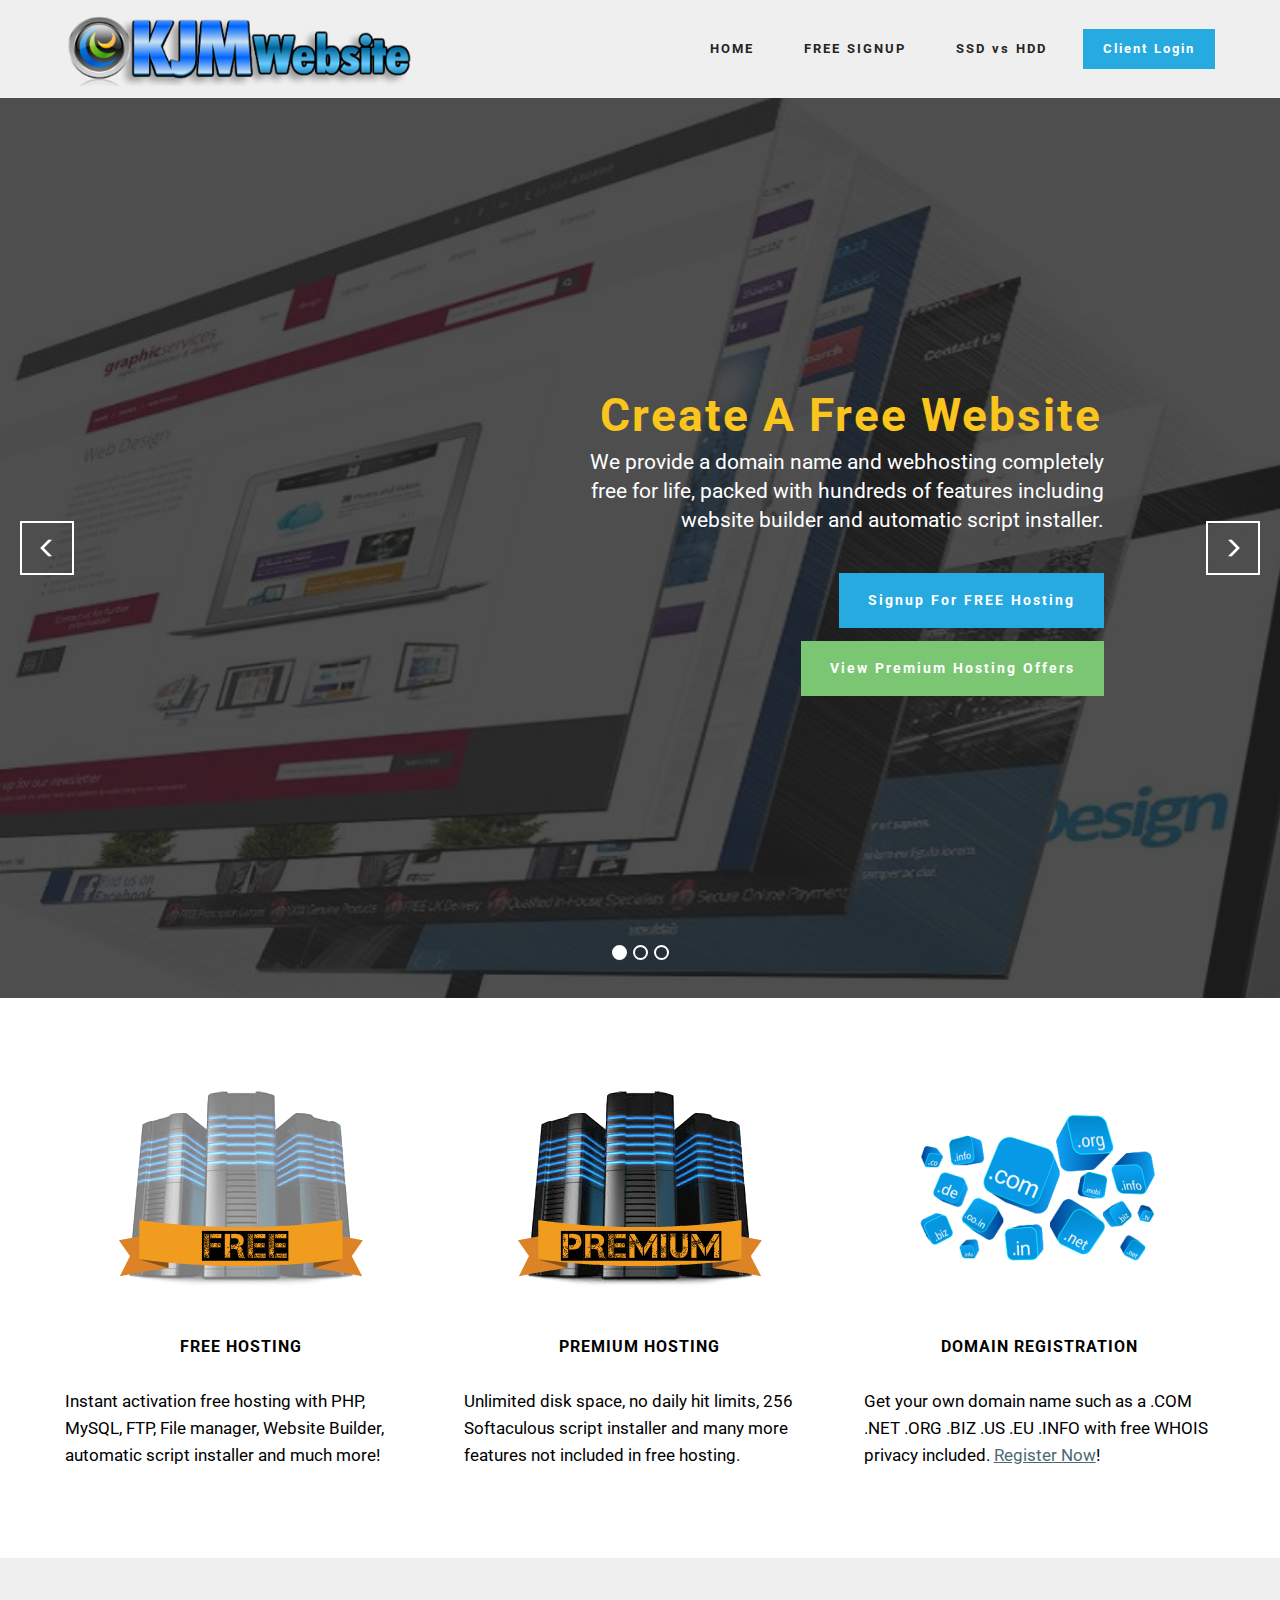
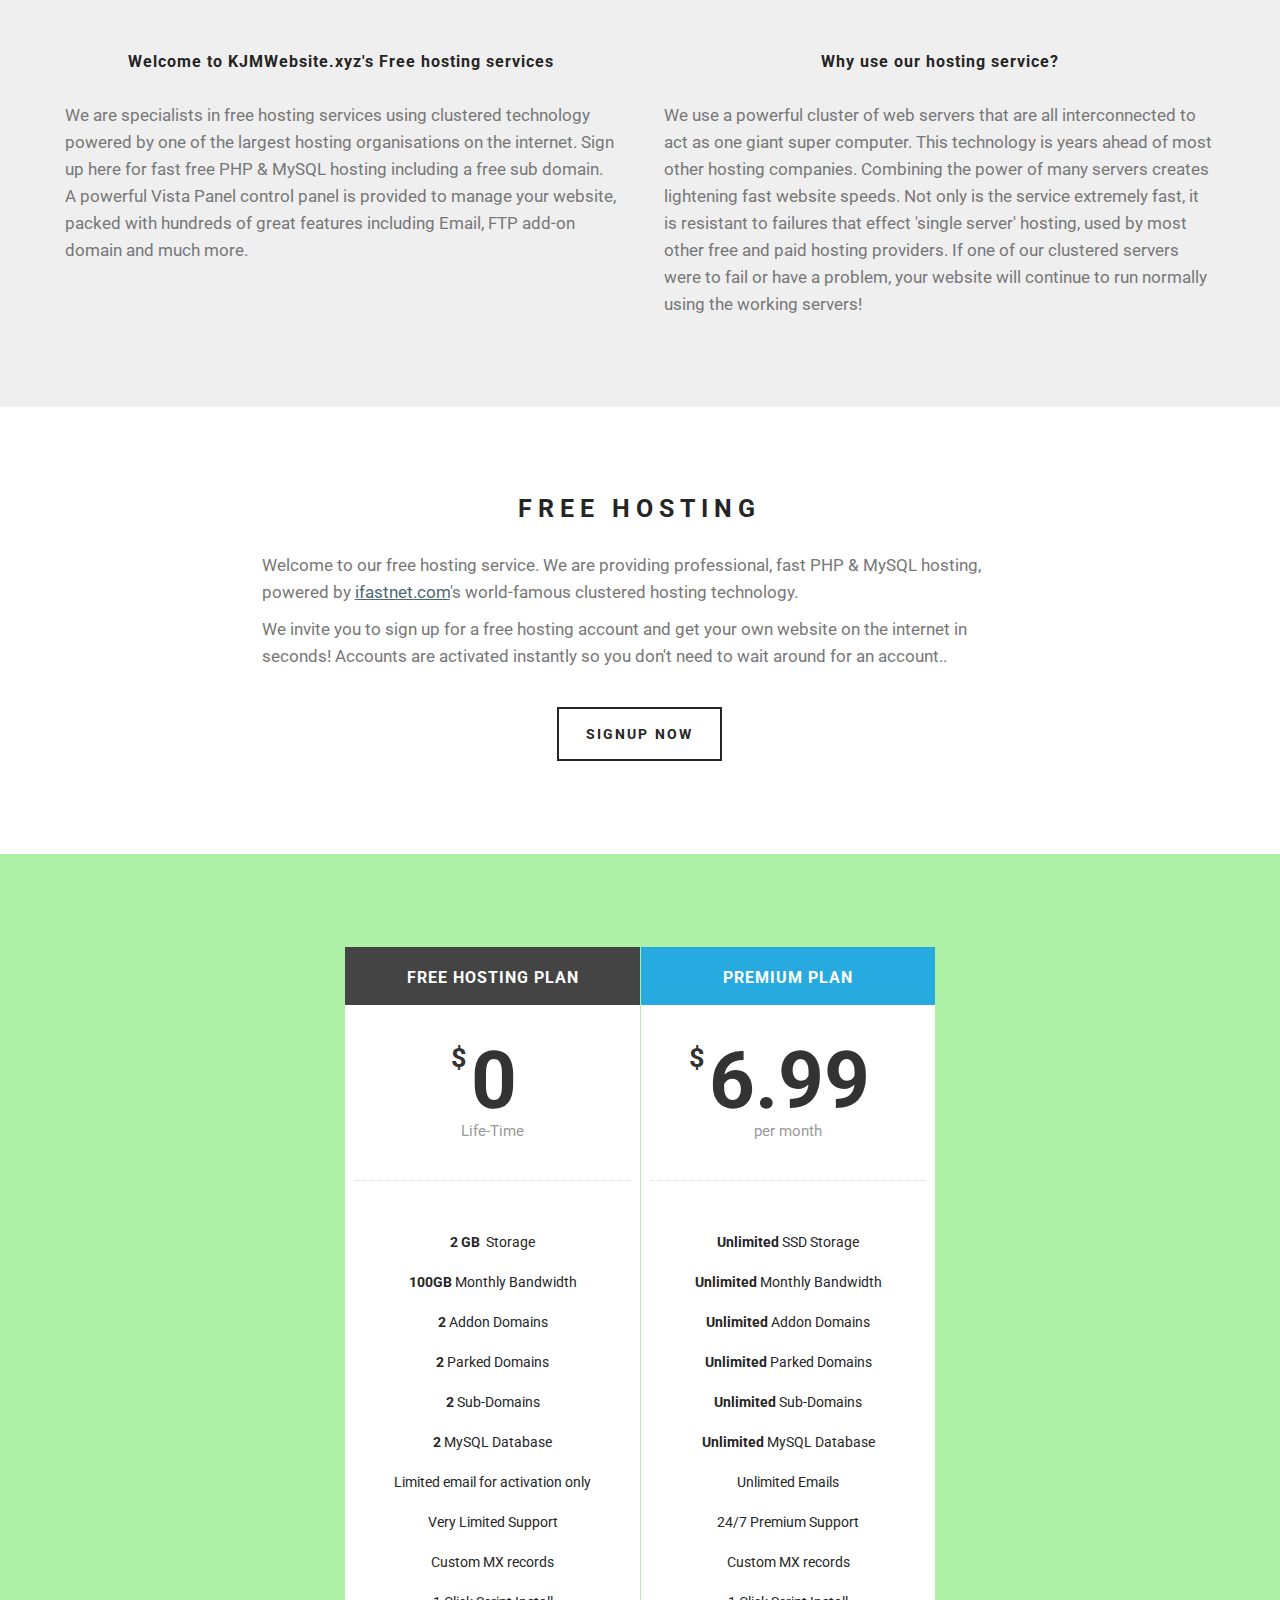
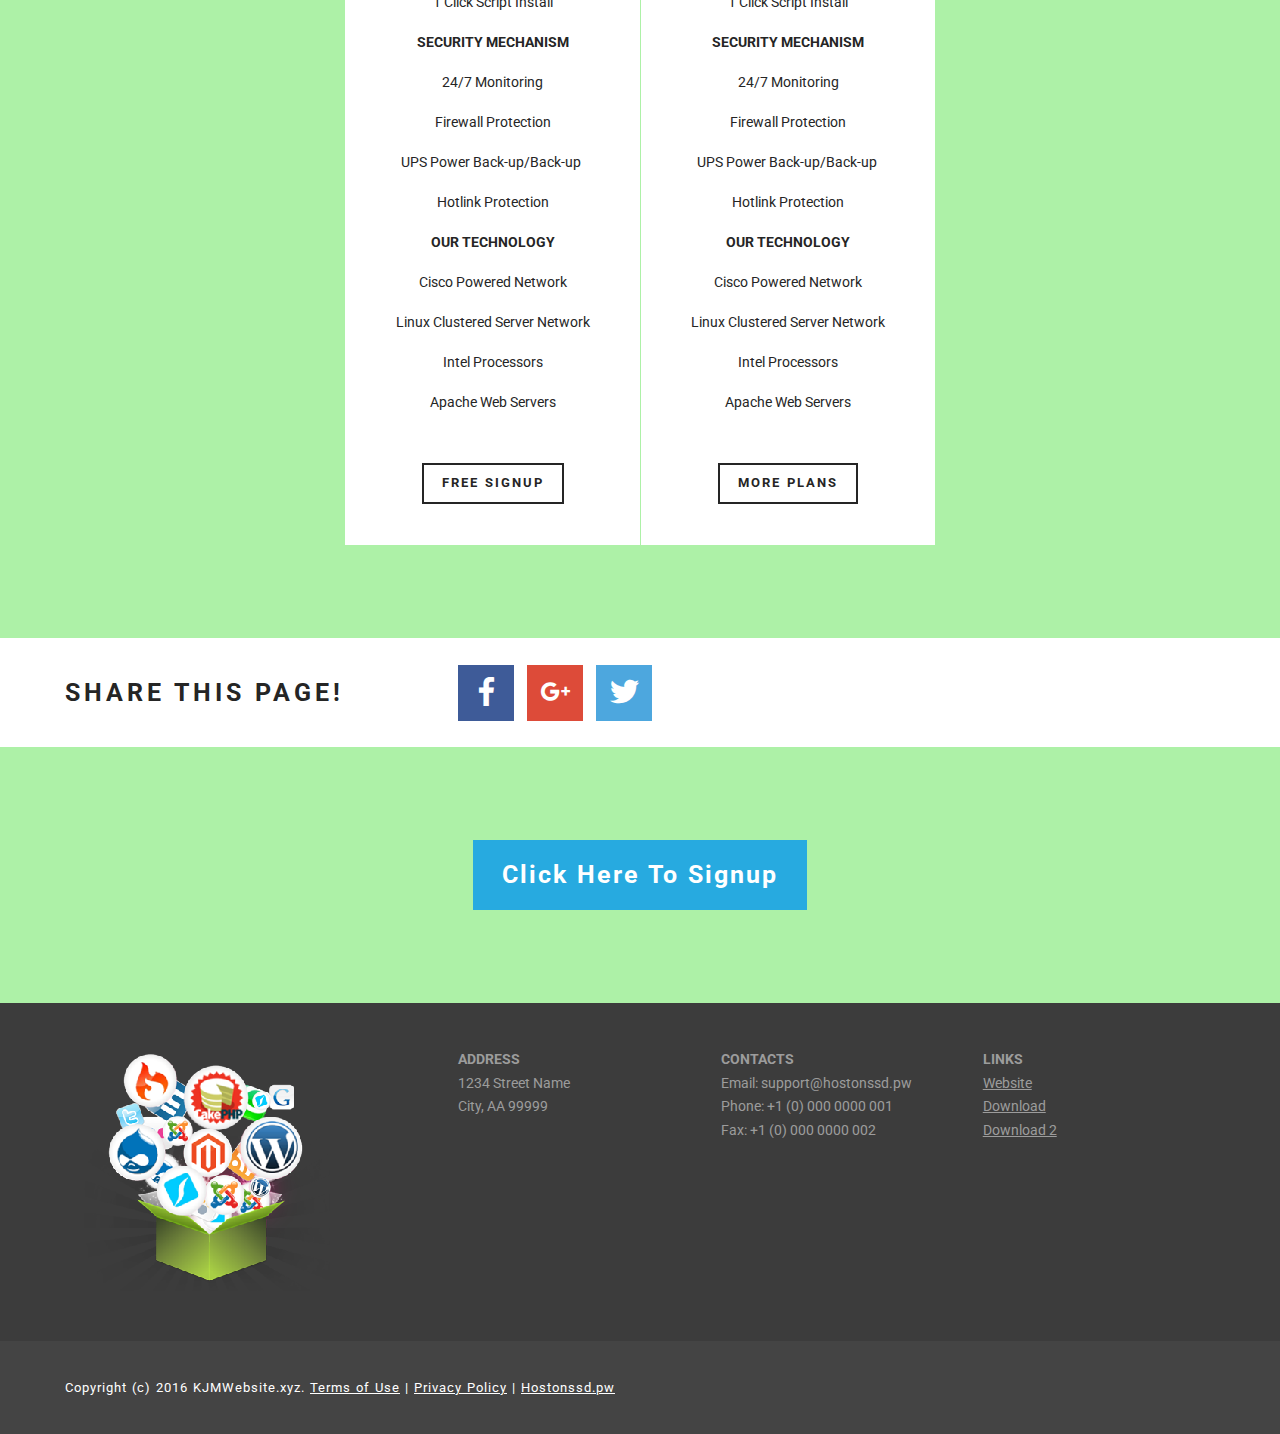
<file: index.html>
<!DOCTYPE html>
<html>
<head>
  <!-- Site made with Mobirise Website Builder v3.4.4, https://mobirise.com -->
  <meta charset="UTF-8">
  <meta http-equiv="X-UA-Compatible" content="IE=edge">
  <meta name="generator" content="Mobirise v3.4.4, mobirise.com">
  <meta name="viewport" content="width=device-width, initial-scale=1">
  <link rel="shortcut icon" href="assets/images/kjmwebsiteicon-32x32-77.png" type="image/x-icon">
  <meta name="description" content="Free Web Hosting,top free web hosting,free web hosting sites,free web hosting and domain,best free web hosting,free web hosting with cpanel,free web hosting wordpress,free web hosting india,free web hosting google
">
  <title>Free Website Hosting</title>
  <link rel="stylesheet" href="https://fonts.googleapis.com/css?family=Roboto:700,400&amp;subset=cyrillic,latin,greek,vietnamese">
  <link rel="stylesheet" href="assets/bootstrap/css/bootstrap.min.css">
  <link rel="stylesheet" href="assets/socicon/css/socicon.min.css">
  <link rel="stylesheet" href="assets/mobirise/css/style.css">
  <link rel="stylesheet" href="assets/mobirise-slider/style.css">
  <link rel="stylesheet" href="assets/mobirise/css/mbr-additional.css" type="text/css">
  
  
  <script src="https://f.formoid.net/mKq.lightbox.js"></script>
<script src="//load.sumome.com/" data-sumo-site-id="f8d119cafd6b5554f08a0e0097bbd23c6b7bcab64402172448c003cf14f44cf4" async="async"></script>
</head>
<body>

<!-- Google Analytics -->
<script>
  (function(i,s,o,g,r,a,m){i['GoogleAnalyticsObject']=r;i[r]=i[r]||function(){
  (i[r].q=i[r].q||[]).push(arguments)},i[r].l=1*new Date();a=s.createElement(o),
  m=s.getElementsByTagName(o)[0];a.async=1;a.src=g;m.parentNode.insertBefore(a,m)
  })(window,document,'script','//www.google-analytics.com/analytics.js','ga');

  ga('create', 'UA-69872936-3', 'auto');
  ga('send', 'pageview');

</script>
<!-- /Google Analytics -->


<section class="mbr-navbar mbr-navbar--freeze mbr-navbar--absolute mbr-navbar--sticky mbr-navbar--auto-collapse" id="ext_menu-2">
    <div class="mbr-navbar__section mbr-section">
        <div class="mbr-section__container container">
            <div class="mbr-navbar__container">
                <div class="mbr-navbar__column mbr-navbar__column--s mbr-navbar__brand">
                    <span class="mbr-navbar__brand-link mbr-brand mbr-brand--inline">
                        <span class="mbr-brand__logo"><a href="http://www.kjmwebsite.xyz"><img src="assets/images/kjmwebsite-428x90-87.png" class="mbr-navbar__brand-img mbr-brand__img" alt="KJMWebsite.xyz"></a></span>
                        
                    </span>
                </div>
                <div class="mbr-navbar__hamburger mbr-hamburger"><span class="mbr-hamburger__line"></span></div>
                <div class="mbr-navbar__column mbr-navbar__menu">
                    <nav class="mbr-navbar__menu-box mbr-navbar__menu-box--inline-right">
                        <div class="mbr-navbar__column">
                            <ul class="mbr-navbar__items mbr-navbar__items--right float-left mbr-buttons mbr-buttons--freeze mbr-buttons--right btn-decorator mbr-buttons--active"><li class="mbr-navbar__item"><a class="mbr-buttons__link btn text-black" href="index.html">HOME</a></li> <li class="mbr-navbar__item"><a class="mbr-buttons__link btn text-black" href="index.html#buttons1-24">FREE SIGNUP</a></li> <li class="mbr-navbar__item"><a class="mbr-buttons__link btn text-black" href="index.html#buttons1-24">SSD vs HDD&nbsp;</a></li> </ul>                            
                            <ul class="mbr-navbar__items mbr-navbar__items--right mbr-buttons mbr-buttons--freeze mbr-buttons--right btn-inverse mbr-buttons--active"><li class="mbr-navbar__item"><a class="mbr-buttons__btn btn btn-info" href="freedownload.html">Client Login</a></li></ul>
                        </div>
                    </nav>
                </div>
            </div>
        </div>
    </div>
</section>

<section class="engine"><a rel="external" href="https://mobirise.com">best site builder</a></section><section class="mbr-slider mbr-section mbr-section--no-padding carousel slide mbr-after-navbar" data-ride="carousel" data-wrap="true" data-interval="5000" id="slider-7" style="background-color: rgb(255, 255, 255);">
    <div class="mbr-section__container">
        <div>
            <ol class="carousel-indicators">
                <li data-app-prevent-settings="" data-target="#slider-7" data-slide-to="0" class="active"></li><li data-app-prevent-settings="" data-target="#slider-7" class="" data-slide-to="1"></li><li data-app-prevent-settings="" data-target="#slider-7" data-slide-to="2"></li>
            </ol>
            <div class="carousel-inner" role="listbox">
                <div class="mbr-box mbr-section mbr-section--relative mbr-section--fixed-size mbr-section--bg-adapted item dark center mbr-section--full-height active" style="background-image: url(assets/images/free-website-1064x539-26.jpg);">
                    <div class="mbr-box__magnet mbr-box__magnet--center-right mbr-box__magnet--sm-padding">
                    <div class="mbr-overlay" style="opacity: 0.8;"></div>                        
                        <div class=" container">
                            
                            <div class="row">
                                <div class=" col-md-6 col-md-offset-5">  

                                <div class="mbr-hero">
                                    <h1 class="mbr-hero__text">Create A Free Website</h1>

                                    <p class="mbr-hero__subtext">We provide a domain name and webhosting completely free for life, packed with hundreds of features including website builder and automatic script installer.</p>
                                </div>
                                <div class="mbr-buttons btn-inverse mbr-buttons--left mbr-buttons--right"><a class="mbr-buttons__btn btn btn-lg btn-info" href="index.html#buttons1-24">Signup For FREE Hosting</a> <a class="mbr-buttons__btn btn btn-lg btn-success" href="https://ifastnet.com/portal/aff.php?aff=23678" target="_blank">View Premium Hosting Offers</a></div>
                                </div>
                            </div>
                        </div>
                    </div>
                </div><div class="mbr-box mbr-section mbr-section--relative mbr-section--fixed-size mbr-section--bg-adapted item dark center mbr-section--full-height" style="background-image: url(assets/images/webdesign-1075x524-91.jpg);">
                    <div class="mbr-box__magnet mbr-box__magnet--center-left mbr-box__magnet--sm-padding">
                    <div class="mbr-overlay" style="opacity: 0.8;"></div>                        
                        <div class=" container">
                            
                            <div class="row">
                                <div class=" col-md-6 col-md-offset-1">  

                                <div class="mbr-hero">
                                    <h1 class="mbr-hero__text">Beautiful Website Design</h1>

                                    <p class="mbr-hero__subtext">Using FTP or the online file manager, you can design your own beautiful website, our free hosting is fully compatible with all website templates aswell as dynamic websites such as a forum or content management system (CMS).</p>
                                </div>
                                <div class="mbr-buttons btn-inverse mbr-buttons--left"><a class="mbr-buttons__btn btn btn-lg btn-info" href="index.html#buttons1-24">Signup For FREE Hosting</a> <a class="mbr-buttons__btn btn btn-lg btn-success" href="https://ifastnet.com/portal/aff.php?aff=23678" target="_blank">View Premium Hosting Offers</a></div>
                                </div>
                            </div>
                        </div>
                    </div>
                </div><div class="mbr-box mbr-section mbr-section--relative mbr-section--fixed-size mbr-section--bg-adapted item dark center mbr-section--full-height" style="background-image: url(assets/images/search-engine-1075x524-7.jpg);">
                    <div class="mbr-box__magnet mbr-box__magnet--center-center mbr-box__magnet--sm-padding">
                    <div class="mbr-overlay" style="opacity: 0.8;"></div>                        
                        <div class=" container">
                            
                            <div class="row">
                                <div class=" col-md-8 col-md-offset-2">  

                                <div class="mbr-hero">
                                    <h1 class="mbr-hero__text">Ready For Search Engines</h1>

                                    <p class="mbr-hero__subtext">We fully support all search engines on our servers, this drives visitors to your website making it popular online.</p>
                                </div>
                                <div class="mbr-buttons btn-inverse mbr-buttons--center"><a class="mbr-buttons__btn btn btn-lg btn-info" href="index.html#buttons1-24">Signup For FREE Hosting</a> <a class="mbr-buttons__btn btn btn-lg btn-success" href="https://ifastnet.com/portal/aff.php?aff=23678" target="_blank">View Premium Hosting Offers</a></div>
                                </div>
                            </div>
                        </div>
                    </div>
                </div>
            </div>
            
            <a data-app-prevent-settings="" class="left carousel-control" role="button" data-slide="prev" href="#slider-7">
                <span class="glyphicon glyphicon-menu-left" aria-hidden="true"></span>
                <span class="sr-only">Previous</span>
            </a>
            <a data-app-prevent-settings="" class="right carousel-control" role="button" data-slide="next" href="#slider-7">
                <span class="glyphicon glyphicon-menu-right" aria-hidden="true"></span>
                <span class="sr-only">Next</span>
            </a>
        </div>
    </div>
</section>

<section class="mbr-section mbr-section--relative mbr-section--fixed-size" id="features1-6" style="background-color: rgb(255, 255, 255);">
    
    
    <div class="mbr-section__container container mbr-section__container--std-top-padding" style="padding-top: 93px;">
        <div class="mbr-section__row row">
            <div class="mbr-section__col col-xs-12 col-sm-4">
                <div class="mbr-section__container mbr-section__container--center mbr-section__container--middle">
                    <figure class="mbr-figure"><img src="assets/images/free-hostin-kjmwebsite-253x199-89.png" class="mbr-figure__img" alt="free-hosting-kjmwebsite.xyz"></figure>
                </div>
                <div class="mbr-section__container mbr-section__container--middle">
                    <div class="mbr-header mbr-header--reduce mbr-header--center mbr-header--wysiwyg">
                        <h3 class="mbr-header__text">FREE HOSTING</h3>
                    </div>
                </div>
                <div class="mbr-section__container mbr-section__container--last" style="padding-bottom: 93px;">
                    <div class="mbr-article mbr-article--wysiwyg">
                        <p>Instant activation free hosting with PHP, MySQL, FTP, File manager, Website Builder, automatic script installer and much more!</p>
                    </div>
                </div>
                
            </div>
            <div class="mbr-section__col col-xs-12 col-sm-4">
                <div class="mbr-section__container mbr-section__container--center mbr-section__container--middle">
                    <figure class="mbr-figure"><img src="assets/images/premium-hosting-kjmwebsite-253x199-40.png" class="mbr-figure__img" alt="premium-hosting-kjmwebsite.xyz"></figure>
                </div>
                <div class="mbr-section__container mbr-section__container--middle">
                    <div class="mbr-header mbr-header--reduce mbr-header--center mbr-header--wysiwyg">
                        <h3 class="mbr-header__text">PREMIUM HOSTING</h3>
                    </div>
                </div>
                <div class="mbr-section__container mbr-section__container--last" style="padding-bottom: 93px;">
                    <div class="mbr-article mbr-article--wysiwyg">
                        <p>Unlimited disk space, no daily hit limits, 256 Softaculous script installer and many more features not included in free hosting.</p>
                    </div>
                </div>
                
            </div>
            
            <div class="mbr-section__col col-xs-12 col-sm-4">
                <div class="mbr-section__container mbr-section__container--center mbr-section__container--middle">
                    <figure class="mbr-figure"><img src="assets/images/domain-name-kjmwebsite-253x199-30.png" class="mbr-figure__img" alt="domain-name-kjmwebsite.xyz"></figure>
                </div>
                <div class="mbr-section__container mbr-section__container--middle">
                    <div class="mbr-header mbr-header--reduce mbr-header--center mbr-header--wysiwyg">
                        <h3 class="mbr-header__text">DOMAIN REGISTRATION</h3>
                    </div>
                </div>
                <div class="mbr-section__container mbr-section__container--last" style="padding-bottom: 93px;">
                    <div class="mbr-article mbr-article--wysiwyg">
                        <p>Get your own domain name such as a .COM .NET .ORG .BIZ .US .EU .INFO with free WHOIS privacy included. <a href="https://ifastnet.com/portal/aff.php?aff=23678" target="_blank">Register Now</a>!</p>
                    </div>
                </div>
                
            </div>
            
            
            
            
            
        </div>
    </div>
</section>

<section class="mbr-section mbr-section--relative mbr-section--fixed-size" id="content4-9" style="background-color: rgb(239, 239, 239);">
    
    
    <div class="mbr-section__container container mbr-section__container--std-top-padding" style="padding-top: 93px;">
        <div class="mbr-section__row row">
            <div class="mbr-section__col col-xs-12 col-sm-6">
                
                <div class="mbr-section__container mbr-section__container--middle">
                    <div class="mbr-header mbr-header--reduce mbr-header--center mbr-header--wysiwyg">
                        <h3 class="mbr-header__text">Welcome to KJMWebsite.xyz's Free hosting services</h3>
                    </div>
                </div>
                <div class="mbr-section__container mbr-section__container--last" style="padding-bottom: 93px;">
                    <div class="mbr-article mbr-article--wysiwyg">
                        <p>We are specialists in free hosting services using clustered technology powered by one of the largest hosting organisations on the internet. Sign up here for fast free PHP &amp; MySQL hosting including a free sub domain. A powerful Vista Panel control panel is provided to manage your website, packed with hundreds of great features including Email, FTP add-on domain and much more.</p>
                    </div>
                </div>
                
            </div>
            <div class="mbr-section__col col-xs-12 col-sm-6">
                
                <div class="mbr-section__container mbr-section__container--middle">
                    <div class="mbr-header mbr-header--reduce mbr-header--center mbr-header--wysiwyg">
                        <h3 class="mbr-header__text">Why use our hosting service?</h3>
                    </div>
                </div>
                <div class="mbr-section__container mbr-section__container--last" style="padding-bottom: 93px;">
                    <div class="mbr-article mbr-article--wysiwyg">
                        <p>We use a powerful cluster of web servers that are all interconnected to act as one giant super computer. This technology is years ahead of most other hosting companies. Combining the power of many servers creates lightening fast website speeds. Not only is the service extremely fast, it is resistant to failures that effect 'single server' hosting, used by most other free and paid hosting providers. If one of our clustered servers were to fail or have a problem, your website will continue to run normally using the working servers!</p>
                    </div>
                </div>
                
            </div>
            
            
            
            
            
            
            
        </div>
    </div>
</section>

<section class="mbr-section mbr-section--relative mbr-section--fixed-size" id="msg-box3-11" style="background-color: rgb(255, 255, 255);">
    
    <div class="mbr-section__container container mbr-section__container--first" style="padding-top: 93px;">
        <div class="mbr-header mbr-header--wysiwyg row">
            <div class="col-sm-8 col-sm-offset-2">
                <h3 class="mbr-header__text">FREE HOSTING</h3>
                
            </div>
        </div>
    </div>
    <div class="mbr-section__container container mbr-section__container--middle">
        <div class="row">
            <div class="mbr-article mbr-article--wysiwyg col-sm-8 col-sm-offset-2"><p>Welcome to our free hosting service. We are providing professional, fast PHP &amp; MySQL hosting, powered by <a href="https://ifastnet.com/portal/aff.php?aff=23678" target="_blank">ifastnet.com</a>'s world-famous clustered hosting technology.&nbsp;</p><p>We invite you to sign up for a free hosting account and get your own website on the internet in seconds! Accounts are activated instantly so you don't need to wait around for an account..</p></div>
        </div>
    </div>
    <div class="mbr-section__container container mbr-section__container--last" style="padding-bottom: 93px;">
        <div class="row">
            <div class="col-sm-8 col-sm-offset-2">
                <div class="mbr-buttons mbr-buttons--center"><a class="mbr-buttons__btn btn btn-lg btn-default" href="index.html#buttons1-24">SIGNUP NOW</a></div>
            </div>
        </div>
    </div>
</section>

<section class="mbr-section mbr-section--relative mbr-section--fixed-size" id="pricing-table1-13" style="background-color: rgb(173, 241, 167);">
    
    <div class="mbr-section__container mbr-section__container--std-top-padding container" style="padding-top: 93px; margin-bottom: 0px;">
        <div class="row">
            <div class="mbr-plan col-xs-12 mbr-plan--first col-lg-3 col-md-4 col-sm-6 col-lg-offset-3 col-md-offset-2 col-sm-0">
                <div class="mbr-plan__box">
                    <div class="mbr-plan__header">
                        <div class="mbr-header mbr-header--reduce mbr-header--center mbr-header--wysiwyg">
                            <h3 class="mbr-header__text">FREE HOSTING PLAN</h3>
                        </div>
                    </div>
                    <div class="mbr-plan__number">
                        <div class="mbr-number mbr-number--price">
                            <div class="mbr-number__num">
                                <div class="mbr-number__group">
                                    <sup class="mbr-number__left">$</sup><span class="mbr-number__value">0</span>
                                </div>
                            </div>
                            <div class="mbr-number__caption">Life-Time</div>
                        </div>
                    </div>
                    <div class="mbr-plan__details"><ul><li><strong>2 GB</strong>&nbsp; Storage</li><li><strong>100GB</strong>&nbsp;Monthly Bandwidth</li><li><strong>2</strong> Addon Domains</li><li><strong>2&nbsp;</strong>Parked Domains</li><li><strong>2</strong> Sub-Domains</li><li><strong>2</strong> MySQL Database</li><li>Limited email for activation only</li><li>Very Limited Support</li><li>Custom MX records</li><li>1 Click Script Install</li><li><strong>SECURITY MECHANISM</strong></li><li>24/7 Monitoring</li><li>Firewall Protection</li><li>UPS Power Back-up/Back-up<strong>&nbsp;</strong></li><li>Hotlink Protection</li><li><strong>OUR TECHNOLOGY</strong></li><li>Cisco Powered Network</li><li>Linux Clustered Server Network</li><li>Intel Processors</li><li>Apache Web Servers</li></ul></div>
                    <div class="mbr-plan__buttons">
                        <div class="mbr-buttons mbr-buttons--center"><a href="index.html#buttons1-24" class="mbr-buttons__btn btn btn-wrap btn-xs-lg btn-default">FREE SIGNUP</a></div>
                    </div>
                </div>
            </div>
            <div class="mbr-plan col-xs-12 mbr-plan--info mbr-plan--last col-lg-3 col-md-4 col-sm-6">
                <div class="mbr-plan__box">
                    <div class="mbr-plan__header">
                        <div class="mbr-header mbr-header--reduce mbr-header--center mbr-header--wysiwyg">
                            <h3 class="mbr-header__text">PREMIUM PLAN</h3>
                        </div>
                    </div>
                    <div class="mbr-plan__number">
                        <div class="mbr-number mbr-number--price">
                            <div class="mbr-number__num">
                                <div class="mbr-number__group">
                                    <sup class="mbr-number__left">$</sup><span class="mbr-number__value">6.99</span>
                                </div>
                            </div>
                            <div class="mbr-number__caption">per month</div>
                        </div>
                    </div>
                    <div class="mbr-plan__details"><ul><li><strong>Unlimited</strong>&nbsp;SSD Storage</li><li><strong>Unlimited</strong>&nbsp;Monthly Bandwidth</li><li><strong>Unlimited</strong> Addon Domains</li><li><strong>Unlimited</strong> Parked Domains</li><li><strong>Unlimited</strong> Sub-Domains</li><li><strong>Unlimited</strong> MySQL Database</li><li>Unlimited Emails</li><li>24/7 Premium Support</li><li>Custom MX records</li><li>1 Click Script Install</li><li><strong>SECURITY MECHANISM</strong></li><li>24/7 Monitoring</li><li>Firewall Protection</li><li>UPS Power Back-up/Back-up&nbsp;</li><li>Hotlink Protection</li><li><strong>OUR TECHNOLOGY</strong></li><li>Cisco Powered Network</li><li>Linux Clustered Server Network</li><li>Intel Processors</li><li>Apache Web Servers</li></ul></div>
                    <div class="mbr-plan__buttons">
                        <div class="mbr-buttons mbr-buttons--center"><a href="https://ifastnet.com/portal/aff.php?aff=23678" class="mbr-buttons__btn btn btn-wrap btn-xs-lg btn-default" target="_blank">MORE PLANS</a></div>
                    </div>
                </div>
            </div>
            
            
            
        </div>
    </div>
</section>

<section class="mbr-section mbr-section--relative mbr-section--fixed-size" id="social-buttons1-36" style="background-color: rgb(255, 255, 255);">
    

    <div class="mbr-section__container container">
        <div class="mbr-header mbr-header--inline row" style="padding-top: 27.2px; padding-bottom: 13.6px;">
            <div class="col-sm-4">
                <h3 class="mbr-header__text">SHARE THIS PAGE!</h3>
            </div>
            <div class="mbr-social-icons col-sm-8">
                <div class="mbr-social-likes social-likes_style-1" data-counters="false">
                    <div class="mbr-social-icons__icon social-likes__icon facebook socicon-bg-facebook" title="Share link on Facebook">
                        <i class="socicon socicon-facebook"></i>
                        
                    </div>
                    <div class="mbr-social-icons__icon social-likes__icon plusone socicon-bg-googleplus" title="Share link on Google+">
                        <i class="socicon socicon-googleplus"></i>
                        
                    </div>
                    <div class="mbr-social-icons__icon social-likes__icon twitter socicon-bg-twitter" title="Share link on Twitter">
                        <i class="socicon socicon-twitter"></i>
                    </div>
                </div>
            </div>
        </div>
    </div>
</section>

<div id="buttons1-24" custom-code="true"><section class="mbr-section">
    <div class="mbr-section__container container mbr-section__container--isolated">
        <div class="row">
            <div class="col-sm-10 col-sm-offset-1">
                <div class="mbr-buttons mbr-buttons--center"><a class="mbr-buttons__btn btn btn-lg btn-info mbr-editable-button" href="https://f.formoid.net/mKq" onclick="return formoidbox(this);" target="_blank">Click Here To Signup</a> </div>
            </div>
        </div>
    </div>
</section></div>

<section class="mbr-section mbr-section--relative mbr-section--fixed-size" id="contacts1-39" style="background-color: rgb(60, 60, 60);">
    
    <div class="mbr-section__container container">
        <div class="mbr-contacts mbr-contacts--wysiwyg row" style="padding-top: 45px; padding-bottom: 45px;">
            <div class="col-sm-4">
                <div><img src="assets/images/1-click-app-265x237-12.png" class="mbr-contacts__img mbr-contacts__img--left"></div>
            </div>
            <div class="col-sm-8">
                <div class="row">
                    <div class="col-sm-4">
                        <p class="mbr-contacts__text"><strong>ADDRESS</strong><br>
1234 Street Name<br>
City, AA 99999</p>
                    </div>
                    <div class="col-sm-4">
                        <p class="mbr-contacts__text"><strong>CONTACTS</strong><br>
Email: support@hostonssd.pw<br>
Phone: +1 (0) 000 0000 001<br>
Fax: +1 (0) 000 0000 002</p>
                    </div>
                    <div class="col-sm-4"><p class="mbr-contacts__text"><strong>LINKS</strong></p><ul class="mbr-contacts__list"><li><a class="mbr-contacts__link text-gray" href="https://kjmhost.com/">Website</a></li><li><a class="mbr-contacts__link text-gray" href="https://kjmhost.com/">Download</a></li><li><a class="mbr-contacts__link text-gray" href="https://kjmhost.com/">Download 2</a></li></ul></div>
                </div>
            </div>
        </div>
    </div>
</section>

<footer class="mbr-section mbr-section--relative mbr-section--fixed-size" id="footer1-37" style="background-color: rgb(68, 68, 68);">
    
    <div class="mbr-section__container container">
        <div class="mbr-footer mbr-footer--wysiwyg row" style="padding-top: 36.900000000000006px; padding-bottom: 36.900000000000006px;">
            <div class="col-sm-12">
                <p class="mbr-footer__copyright">Copyright (c) 2016 KJMWebsite.xyz. <a class="mbr-footer__link text-white" href="terms.html">Terms of Use</a>  | <a class="mbr-footer__link text-white" href="privacy.html">Privacy Policy</a>&nbsp;| <a href="http://www.hostonssd.pw/signup.php" target="_blank" class="text-white">Hostonssd.pw</a></p>
            </div>
        </div>
    </div>
</footer>


  <script src="assets/web/assets/jquery/jquery.min.js"></script>
  <script src="assets/bootstrap/js/bootstrap.min.js"></script>
  <script src="assets/smooth-scroll/SmoothScroll.js"></script>
  <script src="assets/bootstrap-carousel-swipe/bootstrap-carousel-swipe.js"></script>
  <script src="assets/social-likes/social-likes.js"></script>
  <script src="assets/mobirise/js/script.js"></script>
  
  
</body>
</html>
</file>
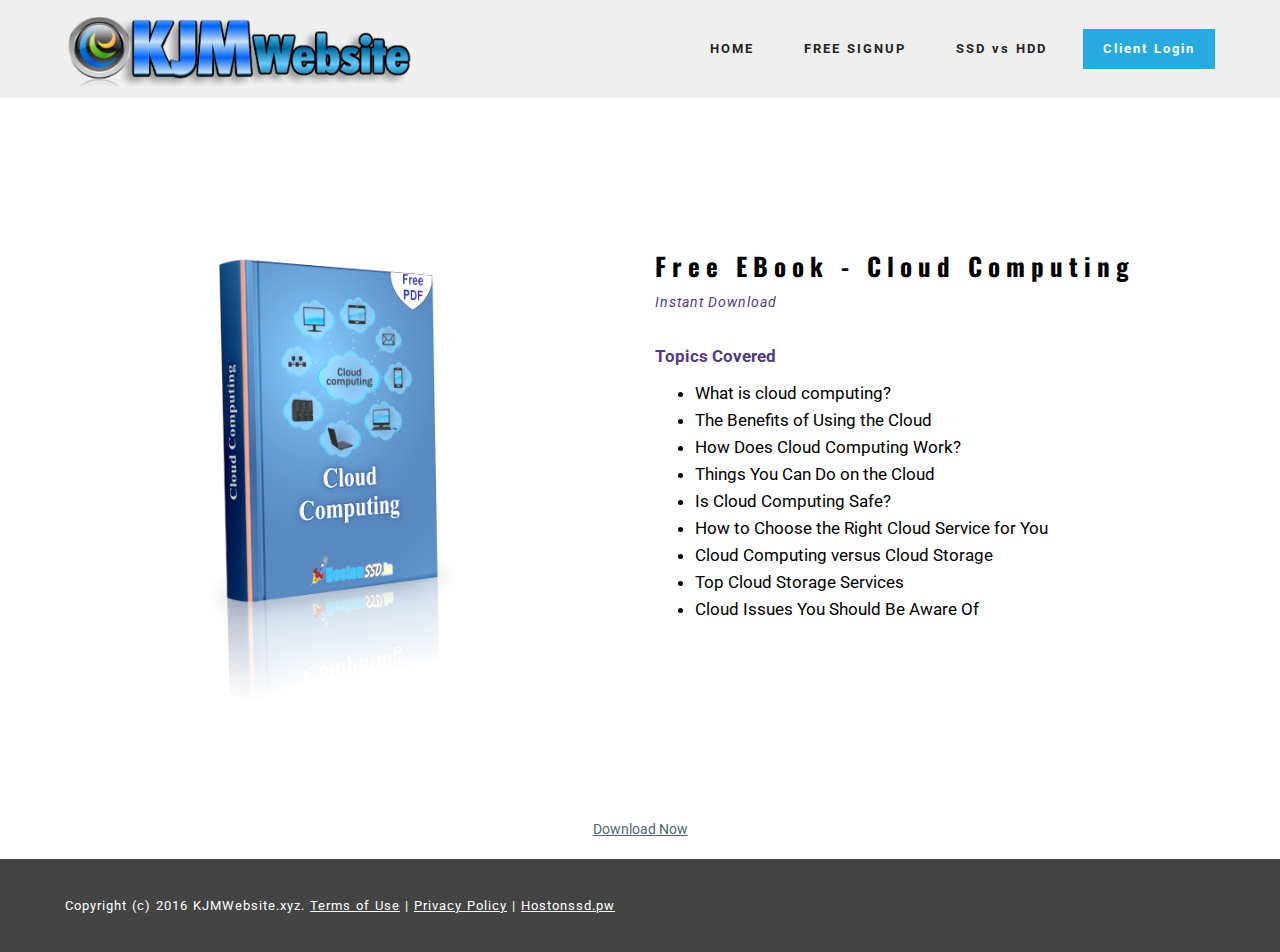
<file: freedownload.html>
<!DOCTYPE html>
<html>
<head>
  <!-- Site made with Mobirise Website Builder v3.4.4, https://mobirise.com -->
  <meta charset="UTF-8">
  <meta http-equiv="X-UA-Compatible" content="IE=edge">
  <meta name="generator" content="Mobirise v3.4.4, mobirise.com">
  <meta name="viewport" content="width=device-width, initial-scale=1">
  <link rel="shortcut icon" href="assets/images/kjmwebsiteicon-32x32-77.png" type="image/x-icon">
  <meta name="description" content="Free Download,Cloud Computing">
  <title>Free Download</title>
  <link rel="stylesheet" href="https://fonts.googleapis.com/css?family=Roboto:700,400&amp;subset=cyrillic,latin,greek,vietnamese">
  <link rel="stylesheet" href="assets/bootstrap/css/bootstrap.min.css">
  <link rel="stylesheet" href="assets/mobirise/css/style.css">
  <link rel="stylesheet" href="assets/mobirise/css/mbr-additional.css" type="text/css">
  
  
  
</head>
<body>

<!-- Google Analytics -->
<script>
  (function(i,s,o,g,r,a,m){i['GoogleAnalyticsObject']=r;i[r]=i[r]||function(){
  (i[r].q=i[r].q||[]).push(arguments)},i[r].l=1*new Date();a=s.createElement(o),
  m=s.getElementsByTagName(o)[0];a.async=1;a.src=g;m.parentNode.insertBefore(a,m)
  })(window,document,'script','//www.google-analytics.com/analytics.js','ga');

  ga('create', 'UA-69872936-3', 'auto');
  ga('send', 'pageview');

</script>
<!-- /Google Analytics -->


<section class="mbr-navbar mbr-navbar--freeze mbr-navbar--absolute mbr-navbar--sticky mbr-navbar--auto-collapse" id="ext_menu-24">
    <div class="mbr-navbar__section mbr-section">
        <div class="mbr-section__container container">
            <div class="mbr-navbar__container">
                <div class="mbr-navbar__column mbr-navbar__column--s mbr-navbar__brand">
                    <span class="mbr-navbar__brand-link mbr-brand mbr-brand--inline">
                        <span class="mbr-brand__logo"><a href="http://www.kjmwebsite.xyz"><img src="assets/images/kjmwebsite-428x90-87.png" class="mbr-navbar__brand-img mbr-brand__img" alt="KJMWebsite.xyz"></a></span>
                        
                    </span>
                </div>
                <div class="mbr-navbar__hamburger mbr-hamburger"><span class="mbr-hamburger__line"></span></div>
                <div class="mbr-navbar__column mbr-navbar__menu">
                    <nav class="mbr-navbar__menu-box mbr-navbar__menu-box--inline-right">
                        <div class="mbr-navbar__column">
                            <ul class="mbr-navbar__items mbr-navbar__items--right float-left mbr-buttons mbr-buttons--freeze mbr-buttons--right btn-decorator mbr-buttons--active"><li class="mbr-navbar__item"><a class="mbr-buttons__link btn text-black" href="index.html">HOME</a></li> <li class="mbr-navbar__item"><a class="mbr-buttons__link btn text-black" href="index.html#buttons1-24">FREE SIGNUP</a></li> <li class="mbr-navbar__item"><a class="mbr-buttons__link btn text-black" href="index.html#buttons1-24">SSD vs HDD&nbsp;</a></li> </ul>                            
                            <ul class="mbr-navbar__items mbr-navbar__items--right mbr-buttons mbr-buttons--freeze mbr-buttons--right btn-inverse mbr-buttons--active"><li class="mbr-navbar__item"><a class="mbr-buttons__btn btn btn-info" href="freedownload.html">Client Login</a></li></ul>
                        </div>
                    </nav>
                </div>
            </div>
        </div>
    </div>
</section>

<section class="engine"><a rel="external" href="https://mobirise.com">website builder</a></section><section class="mbr-section mbr-section--relative mbr-after-navbar" id="msg-box4-23" style="background-color: rgb(255, 255, 255);">
    
    <div class="mbr-section__container mbr-section__container--isolated container" style="padding-top: 93px; padding-bottom: 93px;">
        <div class="row">
            <div class="mbr-box mbr-box--fixed mbr-box--adapted">
                <div class="mbr-box__magnet mbr-box__magnet--top-right mbr-section__left col-sm-6">
                    <figure class="mbr-figure mbr-figure--adapted mbr-figure--caption-inside-bottom mbr-figure--full-width"><img src="assets/images/cloud-compute-600x600-87.png" class="mbr-figure__img"></figure>
                </div>
                <div class="mbr-box__magnet mbr-class-mbr-box__magnet--center-left col-sm-6 mbr-section__right">
                    <div class="mbr-section__container mbr-section__container--middle">
                        <div class="mbr-header mbr-header--auto-align mbr-header--wysiwyg">
                            <h3 class="mbr-header__text">Free EBook - Cloud Computing</h3>
                            <p class="mbr-header__subtext">Instant Download<br></p>
                        </div>
                    </div>
                    <div class="mbr-section__container mbr-section__container--middle">
                        <div class="mbr-article mbr-article--auto-align mbr-article--wysiwyg"><p><strong>Topics Covered</strong></p><ul><li>What is cloud computing?</li><li>The Benefits of Using the Cloud</li><li>How Does Cloud Computing Work?</li><li>Things You Can Do on the Cloud</li><li>Is Cloud Computing Safe?</li><li>How to Choose the Right Cloud Service for You</li><li>Cloud Computing versus Cloud Storage</li><li>Top Cloud Storage Services</li><li>Cloud Issues You Should Be Aware Of</li></ul></div>
                    </div>
                    
                </div>
                
            </div>
        </div>
    </div>
</section>

<div id="custom-html-22" custom-code="true"><!-- Type valid HTML here -->
<center><a class="payhip-button payhip-button-blue payhip-button-medium " data-key="6tyr" href="https://payhip.com/b/6tyr">Download Now</a><script type="text/javascript" src="https://payhip.com/btn.js"></script></center>
<br></div>

<footer class="mbr-section mbr-section--relative mbr-section--fixed-size" id="footer1-30" style="background-color: rgb(68, 68, 68);">
    
    <div class="mbr-section__container container">
        <div class="mbr-footer mbr-footer--wysiwyg row" style="padding-top: 36.900000000000006px; padding-bottom: 36.900000000000006px;">
            <div class="col-sm-12">
                <p class="mbr-footer__copyright">Copyright (c) 2016 KJMWebsite.xyz. <a class="mbr-footer__link text-white" href="terms.html">Terms of Use</a>  | <a class="mbr-footer__link text-white" href="privacy.html">Privacy Policy</a>&nbsp;| <a href="http://www.hostonssd.pw/signup.php" target="_blank" class="text-white">Hostonssd.pw</a></p>
            </div>
        </div>
    </div>
</footer>


  <script src="assets/web/assets/jquery/jquery.min.js"></script>
  <script src="assets/bootstrap/js/bootstrap.min.js"></script>
  <script src="assets/smooth-scroll/SmoothScroll.js"></script>
  <script src="assets/mobirise/js/script.js"></script>
  
  
</body>
</html>
</file>
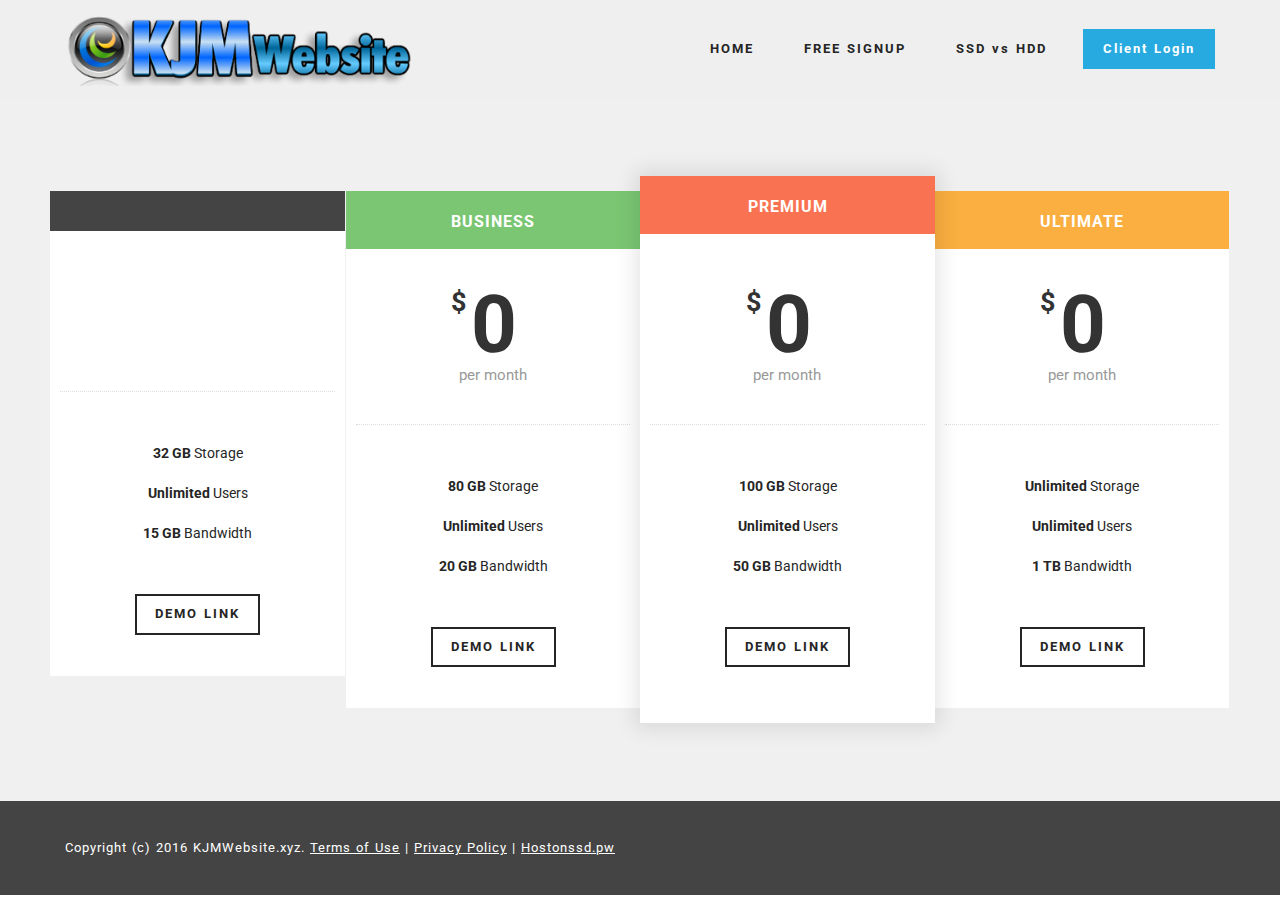
<file: premiumplans.html>
<!DOCTYPE html>
<html>
<head>
  <!-- Site made with Mobirise Website Builder v3.4.4, https://mobirise.com -->
  <meta charset="UTF-8">
  <meta http-equiv="X-UA-Compatible" content="IE=edge">
  <meta name="generator" content="Mobirise v3.4.4, mobirise.com">
  <meta name="viewport" content="width=device-width, initial-scale=1">
  <link rel="shortcut icon" href="assets/images/kjmwebsiteicon-32x32-77.png" type="image/x-icon">
  <meta name="description" content="">
  
  <link rel="stylesheet" href="https://fonts.googleapis.com/css?family=Roboto:700,400&amp;subset=cyrillic,latin,greek,vietnamese">
  <link rel="stylesheet" href="assets/bootstrap/css/bootstrap.min.css">
  <link rel="stylesheet" href="assets/mobirise/css/style.css">
  <link rel="stylesheet" href="assets/mobirise/css/mbr-additional.css" type="text/css">
  
  
  
</head>
<body>

<!-- Google Analytics -->
<script>
  (function(i,s,o,g,r,a,m){i['GoogleAnalyticsObject']=r;i[r]=i[r]||function(){
  (i[r].q=i[r].q||[]).push(arguments)},i[r].l=1*new Date();a=s.createElement(o),
  m=s.getElementsByTagName(o)[0];a.async=1;a.src=g;m.parentNode.insertBefore(a,m)
  })(window,document,'script','//www.google-analytics.com/analytics.js','ga');

  ga('create', 'UA-69872936-3', 'auto');
  ga('send', 'pageview');

</script>
<!-- /Google Analytics -->


<section class="mbr-navbar mbr-navbar--freeze mbr-navbar--absolute mbr-navbar--sticky mbr-navbar--auto-collapse" id="ext_menu-17">
    <div class="mbr-navbar__section mbr-section">
        <div class="mbr-section__container container">
            <div class="mbr-navbar__container">
                <div class="mbr-navbar__column mbr-navbar__column--s mbr-navbar__brand">
                    <span class="mbr-navbar__brand-link mbr-brand mbr-brand--inline">
                        <span class="mbr-brand__logo"><a href="http://www.kjmwebsite.xyz"><img src="assets/images/kjmwebsite-428x90-87.png" class="mbr-navbar__brand-img mbr-brand__img" alt="KJMWebsite.xyz"></a></span>
                        
                    </span>
                </div>
                <div class="mbr-navbar__hamburger mbr-hamburger"><span class="mbr-hamburger__line"></span></div>
                <div class="mbr-navbar__column mbr-navbar__menu">
                    <nav class="mbr-navbar__menu-box mbr-navbar__menu-box--inline-right">
                        <div class="mbr-navbar__column">
                            <ul class="mbr-navbar__items mbr-navbar__items--right float-left mbr-buttons mbr-buttons--freeze mbr-buttons--right btn-decorator mbr-buttons--active"><li class="mbr-navbar__item"><a class="mbr-buttons__link btn text-black" href="index.html">HOME</a></li> <li class="mbr-navbar__item"><a class="mbr-buttons__link btn text-black" href="index.html#buttons1-24">FREE SIGNUP</a></li> <li class="mbr-navbar__item"><a class="mbr-buttons__link btn text-black" href="index.html#buttons1-24">SSD vs HDD&nbsp;</a></li> </ul>                            
                            <ul class="mbr-navbar__items mbr-navbar__items--right mbr-buttons mbr-buttons--freeze mbr-buttons--right btn-inverse mbr-buttons--active"><li class="mbr-navbar__item"><a class="mbr-buttons__btn btn btn-info" href="freedownload.html">Client Login</a></li></ul>
                        </div>
                    </nav>
                </div>
            </div>
        </div>
    </div>
</section>

<section class="engine"><a rel="external" href="https://mobirise.com">software to create website</a></section><section class="mbr-section mbr-section--relative mbr-section--fixed-size mbr-after-navbar" id="pricing-table1-22" style="background-color: rgb(240, 240, 240);">
    
    <div class="mbr-section__container mbr-section__container--std-top-padding container" style="padding-top: 93px; margin-bottom: 0px;">
        <div class="row">
            <div class="mbr-plan col-xs-12 mbr-plan--first col-md-3 col-sm-6">
                <div class="mbr-plan__box">
                    <div class="mbr-plan__header">
                        <div class="mbr-header mbr-header--reduce mbr-header--center mbr-header--wysiwyg">
                            <h3 class="mbr-header__text"></h3>
                        </div>
                    </div>
                    <div class="mbr-plan__number">
                        <div class="mbr-number mbr-number--price">
                            <div class="mbr-number__num">
                                <div class="mbr-number__group">
                                    <sup class="mbr-number__left"></sup><span class="mbr-number__value"></span>
                                </div>
                            </div>
                            <div class="mbr-number__caption"></div>
                        </div>
                    </div>
                    <div class="mbr-plan__details"><ul><li><strong>32 GB</strong> Storage</li><li><strong>Unlimited</strong> Users</li><li><strong>15 GB</strong> Bandwidth</li></ul></div>
                    <div class="mbr-plan__buttons">
                        <div class="mbr-buttons mbr-buttons--center"><a href="https://mobirise.com" class="mbr-buttons__btn btn btn-wrap btn-xs-lg btn-default">DEMO LINK</a></div>
                    </div>
                </div>
            </div>
            <div class="mbr-plan col-xs-12 mbr-plan--success col-md-3 col-sm-6">
                <div class="mbr-plan__box">
                    <div class="mbr-plan__header">
                        <div class="mbr-header mbr-header--reduce mbr-header--center mbr-header--wysiwyg">
                            <h3 class="mbr-header__text">BUSINESS</h3>
                        </div>
                    </div>
                    <div class="mbr-plan__number">
                        <div class="mbr-number mbr-number--price">
                            <div class="mbr-number__num">
                                <div class="mbr-number__group">
                                    <sup class="mbr-number__left">$</sup><span class="mbr-number__value">0</span>
                                </div>
                            </div>
                            <div class="mbr-number__caption">per month</div>
                        </div>
                    </div>
                    <div class="mbr-plan__details"><ul><li><strong>80 GB</strong> Storage</li><li><strong>Unlimited</strong> Users</li><li><strong>20 GB</strong> Bandwidth</li></ul></div>
                    <div class="mbr-plan__buttons">
                        <div class="mbr-buttons mbr-buttons--center"><a href="https://mobirise.com" class="mbr-buttons__btn btn btn-wrap btn-xs-lg btn-default">DEMO LINK</a></div>
                    </div>
                </div>
            </div>
            <div class="mbr-plan col-xs-12 mbr-plan--danger mbr-plan--favorite col-md-3 col-sm-6">
                <div class="mbr-plan__box">
                    <div class="mbr-plan__header">
                        <div class="mbr-header mbr-header--reduce mbr-header--center mbr-header--wysiwyg">
                            <h3 class="mbr-header__text">PREMIUM</h3>
                        </div>
                    </div>
                    <div class="mbr-plan__number">
                        <div class="mbr-number mbr-number--price">
                            <div class="mbr-number__num">
                                <div class="mbr-number__group">
                                    <sup class="mbr-number__left">$</sup><span class="mbr-number__value">0</span>
                                </div>
                            </div>
                            <div class="mbr-number__caption">per month</div>
                        </div>
                    </div>
                    <div class="mbr-plan__details"><ul><li><strong>100 GB</strong> Storage</li><li><strong>Unlimited</strong> Users</li><li><strong>50 GB</strong> Bandwidth</li></ul></div>
                    <div class="mbr-plan__buttons">
                        <div class="mbr-buttons mbr-buttons--center"><a href="https://mobirise.com" class="mbr-buttons__btn btn btn-wrap btn-xs-lg btn-default">DEMO LINK</a></div>
                    </div>
                </div>
            </div>
            <div class="mbr-plan col-xs-12 mbr-plan--warning mbr-plan--last col-md-3 col-sm-6">
                <div class="mbr-plan__box">
                    <div class="mbr-plan__header">
                        <div class="mbr-header mbr-header--reduce mbr-header--center mbr-header--wysiwyg">
                            <h3 class="mbr-header__text">ULTIMATE</h3>
                        </div>
                    </div>
                    <div class="mbr-plan__number">
                        <div class="mbr-number mbr-number--price">
                            <div class="mbr-number__num">
                                <div class="mbr-number__group">
                                    <sup class="mbr-number__left">$</sup><span class="mbr-number__value">0</span>
                                </div>
                            </div>
                            <div class="mbr-number__caption">per month</div>
                        </div>
                    </div>
                    <div class="mbr-plan__details"><ul><li><strong>Unlimited</strong> Storage</li><li><strong>Unlimited</strong> Users</li><li><strong>1 TB</strong> Bandwidth</li></ul></div>
                    <div class="mbr-plan__buttons">
                        <div class="mbr-buttons mbr-buttons--center"><a href="https://mobirise.com" class="mbr-buttons__btn btn btn-wrap btn-xs-lg btn-default">DEMO LINK</a></div>
                    </div>
                </div>
            </div>
            
        </div>
    </div>
</section>

<footer class="mbr-section mbr-section--relative mbr-section--fixed-size" id="footer1-18" style="background-color: rgb(68, 68, 68);">
    
    <div class="mbr-section__container container">
        <div class="mbr-footer mbr-footer--wysiwyg row" style="padding-top: 36.900000000000006px; padding-bottom: 36.900000000000006px;">
            <div class="col-sm-12">
                <p class="mbr-footer__copyright">Copyright (c) 2016 KJMWebsite.xyz. <a class="mbr-footer__link text-white" href="terms.html">Terms of Use</a>  | <a class="mbr-footer__link text-white" href="privacy.html">Privacy Policy</a>&nbsp;| <a href="http://www.hostonssd.pw/signup.php" target="_blank" class="text-white">Hostonssd.pw</a></p>
            </div>
        </div>
    </div>
</footer>


  <script src="assets/web/assets/jquery/jquery.min.js"></script>
  <script src="assets/bootstrap/js/bootstrap.min.js"></script>
  <script src="assets/smooth-scroll/SmoothScroll.js"></script>
  <script src="assets/mobirise/js/script.js"></script>
  
  
</body>
</html>
</file>
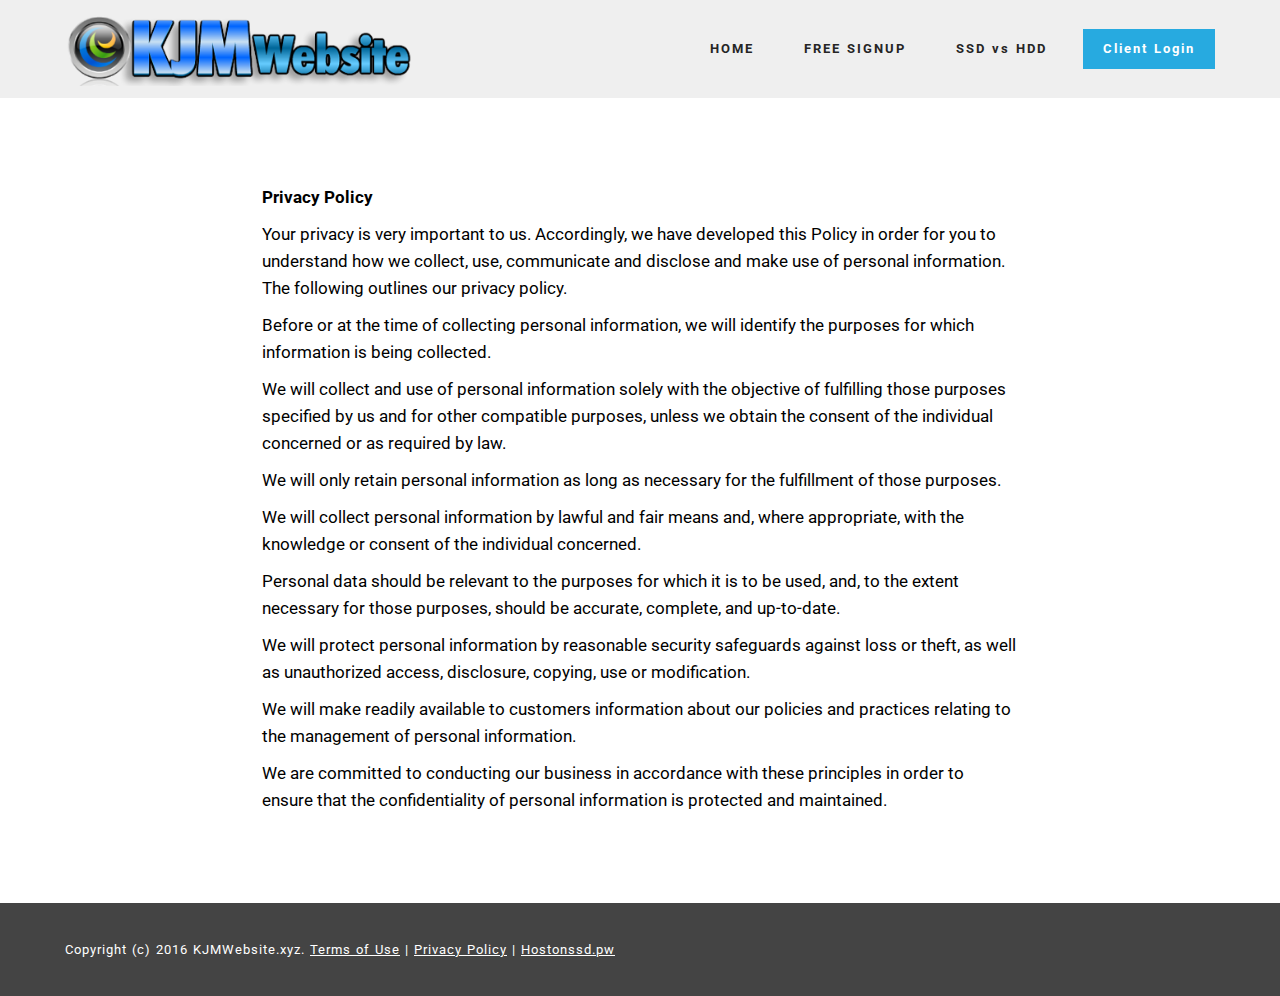
<file: privacy.html>
<!DOCTYPE html>
<html>
<head>
  <!-- Site made with Mobirise Website Builder v3.4.4, https://mobirise.com -->
  <meta charset="UTF-8">
  <meta http-equiv="X-UA-Compatible" content="IE=edge">
  <meta name="generator" content="Mobirise v3.4.4, mobirise.com">
  <meta name="viewport" content="width=device-width, initial-scale=1">
  <link rel="shortcut icon" href="assets/images/kjmwebsiteicon-32x32-77.png" type="image/x-icon">
  <meta name="description" content="">
  
  <link rel="stylesheet" href="https://fonts.googleapis.com/css?family=Roboto:700,400&amp;subset=cyrillic,latin,greek,vietnamese">
  <link rel="stylesheet" href="assets/bootstrap/css/bootstrap.min.css">
  <link rel="stylesheet" href="assets/mobirise/css/style.css">
  <link rel="stylesheet" href="assets/mobirise/css/mbr-additional.css" type="text/css">
  
  
  
</head>
<body>

<!-- Google Analytics -->
<script>
  (function(i,s,o,g,r,a,m){i['GoogleAnalyticsObject']=r;i[r]=i[r]||function(){
  (i[r].q=i[r].q||[]).push(arguments)},i[r].l=1*new Date();a=s.createElement(o),
  m=s.getElementsByTagName(o)[0];a.async=1;a.src=g;m.parentNode.insertBefore(a,m)
  })(window,document,'script','//www.google-analytics.com/analytics.js','ga');

  ga('create', 'UA-69872936-3', 'auto');
  ga('send', 'pageview');

</script>
<!-- /Google Analytics -->


<section class="mbr-navbar mbr-navbar--freeze mbr-navbar--absolute mbr-navbar--sticky mbr-navbar--auto-collapse" id="ext_menu-14">
    <div class="mbr-navbar__section mbr-section">
        <div class="mbr-section__container container">
            <div class="mbr-navbar__container">
                <div class="mbr-navbar__column mbr-navbar__column--s mbr-navbar__brand">
                    <span class="mbr-navbar__brand-link mbr-brand mbr-brand--inline">
                        <span class="mbr-brand__logo"><a href="http://www.kjmwebsite.xyz"><img src="assets/images/kjmwebsite-428x90-87.png" class="mbr-navbar__brand-img mbr-brand__img" alt="KJMWebsite.xyz"></a></span>
                        
                    </span>
                </div>
                <div class="mbr-navbar__hamburger mbr-hamburger"><span class="mbr-hamburger__line"></span></div>
                <div class="mbr-navbar__column mbr-navbar__menu">
                    <nav class="mbr-navbar__menu-box mbr-navbar__menu-box--inline-right">
                        <div class="mbr-navbar__column">
                            <ul class="mbr-navbar__items mbr-navbar__items--right float-left mbr-buttons mbr-buttons--freeze mbr-buttons--right btn-decorator mbr-buttons--active"><li class="mbr-navbar__item"><a class="mbr-buttons__link btn text-black" href="index.html">HOME</a></li> <li class="mbr-navbar__item"><a class="mbr-buttons__link btn text-black" href="index.html#buttons1-24">FREE SIGNUP</a></li> <li class="mbr-navbar__item"><a class="mbr-buttons__link btn text-black" href="index.html#buttons1-24">SSD vs HDD&nbsp;</a></li> </ul>                            
                            <ul class="mbr-navbar__items mbr-navbar__items--right mbr-buttons mbr-buttons--freeze mbr-buttons--right btn-inverse mbr-buttons--active"><li class="mbr-navbar__item"><a class="mbr-buttons__btn btn btn-info" href="freedownload.html">Client Login</a></li></ul>
                        </div>
                    </nav>
                </div>
            </div>
        </div>
    </div>
</section>

<section class="engine"><a rel="external" href="https://mobirise.com">mac website builder</a></section><section class="mbr-section mbr-after-navbar" id="content1-21">
    <div class="mbr-section__container container mbr-section__container--isolated">
        <div class="row">
            <div class="mbr-article mbr-article--wysiwyg col-sm-8 col-sm-offset-2"><p><strong>Privacy Policy</strong></p><p>Your privacy is very important to us. Accordingly, we have developed this Policy in order for you to understand how we collect, use, communicate and disclose and make use of personal information. The following outlines our privacy policy.</p><p>Before or at the time of collecting personal information, we will identify the purposes for which information is being collected.<br></p><p>We will collect and use of personal information solely with the objective of fulfilling those purposes specified by us and for other compatible purposes, unless we obtain the consent of the individual concerned or as required by law.</p><p>We will only retain personal information as long as necessary for the fulfillment of those purposes.</p><p>We will collect personal information by lawful and fair means and, where appropriate, with the knowledge or consent of the individual concerned.</p><p>Personal data should be relevant to the purposes for which it is to be used, and, to the extent necessary for those purposes, should be accurate, complete, and up-to-date.</p><p>We will protect personal information by reasonable security safeguards against loss or theft, as well as unauthorized access, disclosure, copying, use or modification.</p><p>We will make readily available to customers information about our policies and practices relating to the management of personal information.</p><p>We are committed to conducting our business in accordance with these principles in order to ensure that the confidentiality of personal information is protected and maintained.</p></div>
        </div>
    </div>
</section>

<footer class="mbr-section mbr-section--relative mbr-section--fixed-size" id="footer1-15" style="background-color: rgb(68, 68, 68);">
    
    <div class="mbr-section__container container">
        <div class="mbr-footer mbr-footer--wysiwyg row" style="padding-top: 36.900000000000006px; padding-bottom: 36.900000000000006px;">
            <div class="col-sm-12">
                <p class="mbr-footer__copyright">Copyright (c) 2016 KJMWebsite.xyz. <a class="mbr-footer__link text-white" href="terms.html">Terms of Use</a>  | <a class="mbr-footer__link text-white" href="privacy.html">Privacy Policy</a>&nbsp;| <a href="http://www.hostonssd.pw/signup.php" target="_blank" class="text-white">Hostonssd.pw</a></p>
            </div>
        </div>
    </div>
</footer>


  <script src="assets/web/assets/jquery/jquery.min.js"></script>
  <script src="assets/bootstrap/js/bootstrap.min.js"></script>
  <script src="assets/smooth-scroll/SmoothScroll.js"></script>
  <script src="assets/mobirise/js/script.js"></script>
  
  
</body>
</html>
</file>
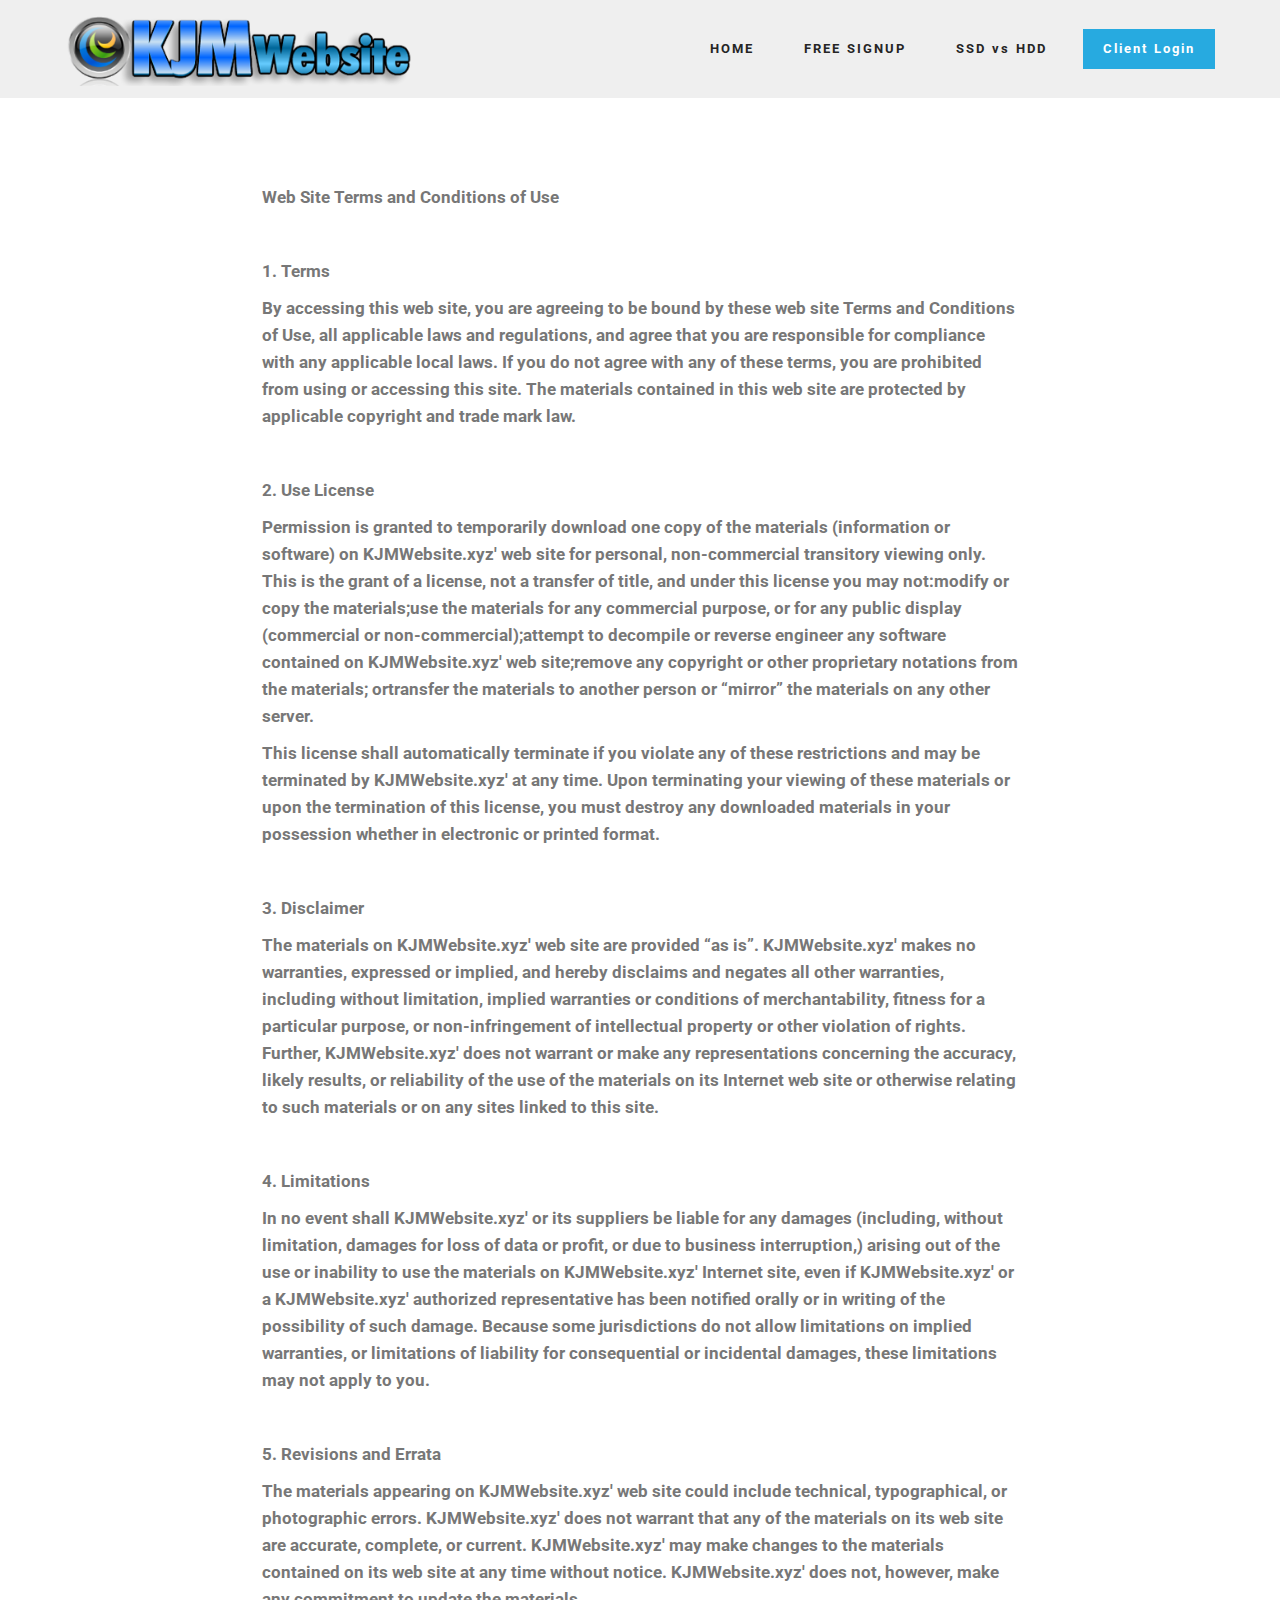
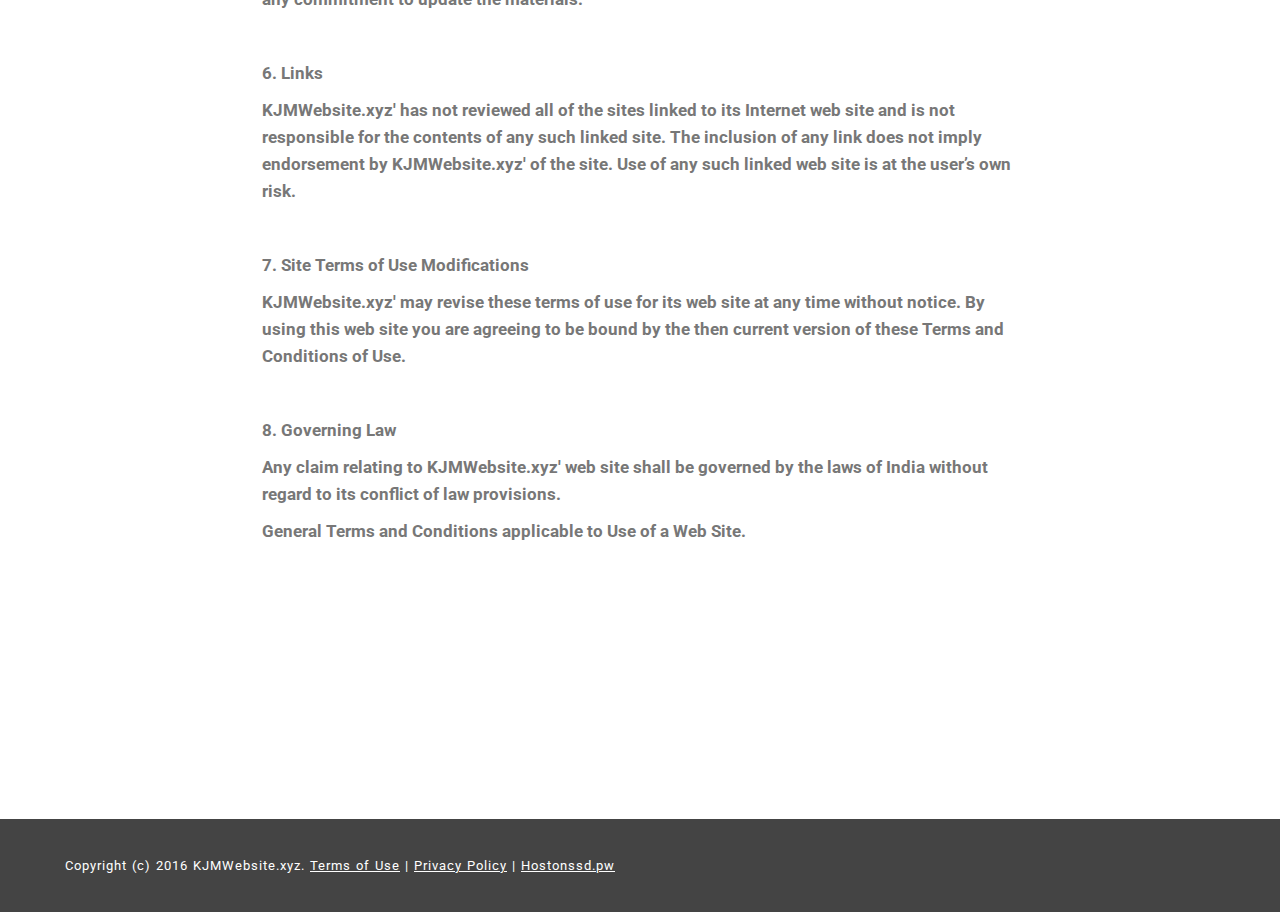
<file: terms.html>
<!DOCTYPE html>
<html>
<head>
  <!-- Site made with Mobirise Website Builder v3.4.4, https://mobirise.com -->
  <meta charset="UTF-8">
  <meta http-equiv="X-UA-Compatible" content="IE=edge">
  <meta name="generator" content="Mobirise v3.4.4, mobirise.com">
  <meta name="viewport" content="width=device-width, initial-scale=1">
  <link rel="shortcut icon" href="assets/images/kjmwebsiteicon-32x32-77.png" type="image/x-icon">
  <meta name="description" content="">
  
  <link rel="stylesheet" href="https://fonts.googleapis.com/css?family=Roboto:700,400&amp;subset=cyrillic,latin,greek,vietnamese">
  <link rel="stylesheet" href="assets/bootstrap/css/bootstrap.min.css">
  <link rel="stylesheet" href="assets/mobirise/css/style.css">
  <link rel="stylesheet" href="assets/mobirise/css/mbr-additional.css" type="text/css">
  
  
  
</head>
<body>

<!-- Google Analytics -->
<script>
  (function(i,s,o,g,r,a,m){i['GoogleAnalyticsObject']=r;i[r]=i[r]||function(){
  (i[r].q=i[r].q||[]).push(arguments)},i[r].l=1*new Date();a=s.createElement(o),
  m=s.getElementsByTagName(o)[0];a.async=1;a.src=g;m.parentNode.insertBefore(a,m)
  })(window,document,'script','//www.google-analytics.com/analytics.js','ga');

  ga('create', 'UA-69872936-3', 'auto');
  ga('send', 'pageview');

</script>
<!-- /Google Analytics -->


<section class="mbr-navbar mbr-navbar--freeze mbr-navbar--absolute mbr-navbar--sticky mbr-navbar--auto-collapse" id="ext_menu-11">
    <div class="mbr-navbar__section mbr-section">
        <div class="mbr-section__container container">
            <div class="mbr-navbar__container">
                <div class="mbr-navbar__column mbr-navbar__column--s mbr-navbar__brand">
                    <span class="mbr-navbar__brand-link mbr-brand mbr-brand--inline">
                        <span class="mbr-brand__logo"><a href="http://www.kjmwebsite.xyz"><img src="assets/images/kjmwebsite-428x90-87.png" class="mbr-navbar__brand-img mbr-brand__img" alt="KJMWebsite.xyz"></a></span>
                        
                    </span>
                </div>
                <div class="mbr-navbar__hamburger mbr-hamburger"><span class="mbr-hamburger__line"></span></div>
                <div class="mbr-navbar__column mbr-navbar__menu">
                    <nav class="mbr-navbar__menu-box mbr-navbar__menu-box--inline-right">
                        <div class="mbr-navbar__column">
                            <ul class="mbr-navbar__items mbr-navbar__items--right float-left mbr-buttons mbr-buttons--freeze mbr-buttons--right btn-decorator mbr-buttons--active"><li class="mbr-navbar__item"><a class="mbr-buttons__link btn text-black" href="index.html">HOME</a></li> <li class="mbr-navbar__item"><a class="mbr-buttons__link btn text-black" href="index.html#buttons1-24">FREE SIGNUP</a></li> <li class="mbr-navbar__item"><a class="mbr-buttons__link btn text-black" href="index.html#buttons1-24">SSD vs HDD&nbsp;</a></li> </ul>                            
                            <ul class="mbr-navbar__items mbr-navbar__items--right mbr-buttons mbr-buttons--freeze mbr-buttons--right btn-inverse mbr-buttons--active"><li class="mbr-navbar__item"><a class="mbr-buttons__btn btn btn-info" href="freedownload.html">Client Login</a></li></ul>
                        </div>
                    </nav>
                </div>
            </div>
        </div>
    </div>
</section>

<section class="engine"><a rel="external" href="https://mobirise.com">best free website creator</a></section><section class="mbr-section mbr-after-navbar" id="content1-20">
    <div class="mbr-section__container container mbr-section__container--isolated">
        <div class="row">
            <div class="mbr-article mbr-article--wysiwyg col-sm-8 col-sm-offset-2"><p><strong>Web Site Terms and Conditions of Use</strong></p><p><strong><br></strong></p><p><strong>1. Terms</strong></p><p><strong>By accessing this web site, you are agreeing to be bound by these web site Terms and Conditions of Use, all applicable laws and regulations, and agree that you are responsible for compliance with any applicable local laws. If you do not agree with any of these terms, you are prohibited from using or accessing this site. The materials contained in this web site are protected by applicable copyright and trade mark law.</strong><br></p><p><strong><br></strong></p><p><strong>2. Use License</strong><br></p><p><strong>Permission is granted to temporarily download one copy of the materials (information or software) on KJMWebsite.xyz' web site for personal, non-commercial transitory viewing only. This is the grant of a license, not a transfer of title, and under this license you may not:</strong><strong>modify or copy the materials;</strong><strong>use the materials for any commercial purpose, or for any public display (commercial or non-commercial);</strong><strong>attempt to decompile or reverse engineer any software contained on KJMWebsite.xyz' web site;</strong><strong>remove any copyright or other proprietary notations from the materials; or</strong><strong>transfer the materials to another person or “mirror” the materials on any other server.</strong><br></p><p><strong>This license shall automatically terminate if you violate any of these restrictions and may be terminated by KJMWebsite.xyz' at any time. Upon terminating your viewing of these materials or upon the termination of this license, you must destroy any downloaded materials in your possession whether in electronic or printed format.</strong><br></p><p><strong><br></strong></p><p><strong>3. Disclaimer</strong><br></p><p><strong>The materials on KJMWebsite.xyz' web site are provided “as is”. KJMWebsite.xyz' makes no warranties, expressed or implied, and hereby disclaims and negates all other warranties, including without limitation, implied warranties or conditions of merchantability, fitness for a particular purpose, or non-infringement of intellectual property or other violation of rights. Further, KJMWebsite.xyz' does not warrant or make any representations concerning the accuracy, likely results, or reliability of the use of the materials on its Internet web site or otherwise relating to such materials or on any sites linked to this site.</strong><br></p><p><strong><br></strong></p><p><strong>4. Limitations</strong><br></p><p><strong>In no event shall KJMWebsite.xyz' or its suppliers be liable for any damages (including, without limitation, damages for loss of data or profit, or due to business interruption,) arising out of the use or inability to use the materials on KJMWebsite.xyz' Internet site, even if KJMWebsite.xyz' or a KJMWebsite.xyz' authorized representative has been notified orally or in writing of the possibility of such damage. Because some jurisdictions do not allow limitations on implied warranties, or limitations of liability for consequential or incidental damages, these limitations may not apply to you.</strong><br></p><p><strong><br></strong></p><p><strong>5. Revisions and Errata</strong><br></p><p><strong>The materials appearing on KJMWebsite.xyz' web site could include technical, typographical, or photographic errors. KJMWebsite.xyz' does not warrant that any of the materials on its web site are accurate, complete, or current. KJMWebsite.xyz' may make changes to the materials contained on its web site at any time without notice. KJMWebsite.xyz' does not, however, make any commitment to update the materials.</strong><br></p><p><strong><br></strong></p><p><strong>6. Links</strong><br></p><p><strong>KJMWebsite.xyz' has not reviewed all of the sites linked to its Internet web site and is not responsible for the contents of any such linked site. The inclusion of any link does not imply endorsement by KJMWebsite.xyz' of the site. Use of any such linked web site is at the user’s own risk.</strong><br></p><p><strong><br></strong></p><p><strong>7. Site Terms of Use Modifications</strong><br></p><p><strong>KJMWebsite.xyz' may revise these terms of use for its web site at any time without notice. By using this web site you are agreeing to be bound by the then current version of these Terms and Conditions of Use.</strong><br></p><p><strong><br></strong></p><p><strong>8. Governing Law</strong><br></p><p><strong>Any claim relating to KJMWebsite.xyz' web site shall be governed by the laws of India without regard to its conflict of law provisions.</strong><br></p><p><strong>General Terms and Conditions applicable to Use of a Web Site.</strong><br></p><p><strong><br></strong></p><p><strong><br></strong></p><p><strong><br></strong></p><p><strong><br></strong></p><p><strong><br></strong></p></div>
        </div>
    </div>
</section>

<footer class="mbr-section mbr-section--relative mbr-section--fixed-size" id="footer1-12" style="background-color: rgb(68, 68, 68);">
    
    <div class="mbr-section__container container">
        <div class="mbr-footer mbr-footer--wysiwyg row" style="padding-top: 36.900000000000006px; padding-bottom: 36.900000000000006px;">
            <div class="col-sm-12">
                <p class="mbr-footer__copyright">Copyright (c) 2016 KJMWebsite.xyz. <a class="mbr-footer__link text-white" href="terms.html">Terms of Use</a>  | <a class="mbr-footer__link text-white" href="privacy.html">Privacy Policy</a>&nbsp;| <a href="http://www.hostonssd.pw/signup.php" target="_blank" class="text-white">Hostonssd.pw</a></p>
            </div>
        </div>
    </div>
</footer>


  <script src="assets/web/assets/jquery/jquery.min.js"></script>
  <script src="assets/bootstrap/js/bootstrap.min.js"></script>
  <script src="assets/smooth-scroll/SmoothScroll.js"></script>
  <script src="assets/mobirise/js/script.js"></script>
  
  
</body>
</html>
</file>
<file: assets/mobirise-slider/style.css>
/*-------

   Slider

-------*/
.mbr-slider .carousel-inner > .active,
.mbr-slider .carousel-inner > .next,
.mbr-slider .carousel-inner > .prev {
	display: table;
}
.mbr-slider .carousel-control {
    background-image: none;
    width: 54px;
    height: 54px;
    top: 50%;
    margin-top: -27px;
    line-height: 54px;
    border: 2px solid #fff;
    opacity: 1;
    text-shadow: none;
    z-index: 5;
    -webkit-transition: all 0.2s ease-in-out 0s;
    -o-transition: all 0.2s ease-in-out 0s;
    transition: all 0.2s ease-in-out 0s;
}
.mbr-slider .carousel-control.left {
	margin-left: 20px;
}
.mbr-slider .carousel-control.right {
	margin-right: 20px;
}
.mbr-slider .carousel-control:hover {
	background: #fff;
	color: #000;
}
.mbr-slider .carousel-indicators {
    bottom: 20px;
}
.mbr-slider .carousel-indicators li,
.mbr-slider .carousel-indicators .active {
    width: 15px;
    height: 15px;
    margin: 3px;
    border: 2px solid #ffffff;
}

@media (max-width: 767px) {
    .mbr-slider .carousel-control {
        top: auto;
        bottom: 20px;
    }
}
.mbr-slider .mbr-overlay {
    z-index: 0;
    opacity:0.5;
}
/* boxed model */
.mbr-slider > .boxed-slider {
    position: relative;
    padding: 93px 0;
}
.mbr-slider > .boxed-slider > div{
    position: relative;

}
.mbr-slider > .container .carousel-indicators {
    margin-bottom: 3px;
}
@media (max-width: 767px) {
    .mbr-slider > .container .carousel-control {
        margin-bottom: 0px;
    }
}
.mbr-slider > .container img {
    width: 100%;
}
.mbr-slider > .container img + .row {
    position: absolute;
    top: 50%;
    left: 0;
    right: 0;
    margin-left: 0;
    margin-right: 0;
    -webkit-transform: translateY(-50%);
    -moz-transform: translateY(-50%);
    transform: translateY(-50%);
}
.mbr-slider .mbr-section {
    padding-left: 0;
    padding-right: 0;
}

/* article layout */
.mbr-slider .article-slider > div {
    padding-left: 0;
    padding-right: 0;
}
.mbr-slider > .container.article-slider .carousel-indicators {
    margin-bottom: 0;
}
</file>
<file: assets/mobirise/css/mbr-additional.css>
@import url(https://fonts.googleapis.com/css?family=Oswald:400,300,700);
#ext_menu-2 .mbr-brand__name {
  font-size: 16px;
}
#ext_menu-2.mbr-navbar--stuck .mbr-navbar__section {
  background: #efefef;
}
#ext_menu-2 .mbr-navbar__section {
  background: #efefef;
}
#ext_menu-2 .mbr-navbar__hamburger {
  color: #2969b0;
}
#slider-7 H1 {
  color: #fac51c;
}
#features1-6 .mbr-section__col .mbr-header__text {
  color: #000000;
}
#features1-6 P {
  color: #000000;
}
#features1-6 B {
  text-align: left;
}
#msg-box3-11 .mbr-header .mbr-header__text {
  text-align: center;
}
#msg-box3-11 .mbr-header .mbr-header__subtext {
  text-align: center;
}
#footer1-37 P {
  color: #ffffff;
}
#buttons1-24 .btn {
  font-size: 25px;
}
#buttons1-24 .mbr-section {
  background-color: #ADF1A7;
}
#ext_menu-11 .mbr-brand__name {
  font-size: 16px;
}
#ext_menu-11.mbr-navbar--stuck .mbr-navbar__section {
  background: #efefef;
}
#ext_menu-11 .mbr-navbar__section {
  background: #efefef;
}
#ext_menu-11 .mbr-navbar__hamburger {
  color: #2969b0;
}
#footer1-12 P {
  color: #ffffff;
}
#ext_menu-14 .mbr-brand__name {
  font-size: 16px;
}
#ext_menu-14.mbr-navbar--stuck .mbr-navbar__section {
  background: #efefef;
}
#ext_menu-14 .mbr-navbar__section {
  background: #efefef;
}
#ext_menu-14 .mbr-navbar__hamburger {
  color: #2969b0;
}
#footer1-15 P {
  color: #ffffff;
}
#content1-21 P {
  color: #000000;
}
#ext_menu-17 .mbr-brand__name {
  font-size: 16px;
}
#ext_menu-17.mbr-navbar--stuck .mbr-navbar__section {
  background: #efefef;
}
#ext_menu-17 .mbr-navbar__section {
  background: #efefef;
}
#ext_menu-17 .mbr-navbar__hamburger {
  color: #2969b0;
}
#footer1-18 P {
  color: #ffffff;
}

#ext_menu-24 .mbr-brand__name {
  font-size: 16px;
}
#ext_menu-24.mbr-navbar--stuck .mbr-navbar__section {
  background: #efefef;
}
#ext_menu-24 .mbr-navbar__section {
  background: #efefef;
}
#ext_menu-24 .mbr-navbar__hamburger {
  color: #2969b0;
}
#footer1-30 P {
  color: #ffffff;
}
#msg-box4-23 .mbr-header__text {
  color: #000000;
  font-family: 'Oswald', sans-serif;
}
#msg-box4-23 .mbr-header__subtext {
  color: #553982;
}
#msg-box4-23 .mbr-article {
  color: #ffffff;
}
#msg-box4-23 .mbr-article UL {
  color: #000000;
}
#msg-box4-23 .mbr-article P {
  color: #553982;
}
#custom-html-22 {
  /* Type valid CSS here */
}
</file>
<file: assets/socicon/css/socicon.min.css>
@charset "UTF-8";@font-face{font-family:"socicon";src:url("../fonts/socicon.eot");src:url("../fonts/socicon.eot?#iefix") format("embedded-opentype"),url("../fonts/socicon.woff") format("woff"),url("../fonts/socicon.ttf") format("truetype"),url("../fonts/socicon.svg#sociconregular") format("svg");font-weight:normal;font-style:normal}.socicon:before{position:relative;top:1px;display:inline-block;font-family:"socicon";font-style:normal;font-weight:normal;line-height:1;text-transform:none !important;-webkit-font-smoothing:antialiased;-moz-osx-font-smoothing:grayscale}.socicon-twitter:before{content:"\e040"}.socicon-facebook:before{content:"\e041"}.socicon-googleplus:before{content:"\e042"}.socicon-pinterest:before{content:"\e043"}.socicon-foursquare:before{content:"\e044"}.socicon-yahoo:before{content:"\e045"}.socicon-skype:before{content:"\e046"}.socicon-yelp:before{content:"\e047"}.socicon-feedburner:before{content:"\e048"}.socicon-linkedin:before{content:"\e049"}.socicon-viadeo:before{content:"\e04a"}.socicon-xing:before{content:"\e04b"}.socicon-myspace:before{content:"\e04c"}.socicon-soundcloud:before{content:"\e04d"}.socicon-spotify:before{content:"\e04e"}.socicon-grooveshark:before{content:"\e04f"}.socicon-mixcloud:before{content:"\e001"}.socicon-lastfm:before{content:"\e050"}.socicon-youtube:before{content:"\e051"}.socicon-vimeo:before{content:"\e052"}.socicon-dailymotion:before{content:"\e053"}.socicon-vine:before{content:"\e054"}.socicon-flickr:before{content:"\e055"}.socicon-500px:before{content:"\e056"}.socicon-instagram:before{content:"\e057"}.socicon-wordpress:before{content:"\e058"}.socicon-tumblr:before{content:"\e059"}.socicon-blogger:before{content:"\e020"}.socicon-technorati:before{content:"\e021"}.socicon-reddit:before{content:"\e022"}.socicon-dribbble:before{content:"\e023"}.socicon-stumbleupon:before{content:"\e024"}.socicon-digg:before{content:"\e025"}.socicon-envato:before{content:"\e026"}.socicon-behance:before{content:"\e027"}.socicon-delicious:before{content:"\e028"}.socicon-deviantart:before{content:"\e029"}.socicon-forrst:before{content:"\e02a"}.socicon-play:before{content:"\e02b"}.socicon-zerply:before{content:"\e02c"}.socicon-wikipedia:before{content:"\e02d"}.socicon-apple:before{content:"\e02e"}.socicon-flattr:before{content:"\e02f"}.socicon-github:before{content:"\e030"}.socicon-friendfeed:before{content:"\e032"}.socicon-newsvine:before{content:"\e033"}.socicon-identica:before{content:"\e034"}.socicon-bebo:before{content:"\e035"}.socicon-zynga:before{content:"\e036"}.socicon-steam:before{content:"\e037"}.socicon-xbox:before{content:"\e038"}.socicon-windows:before{content:"\e039"}.socicon-outlook:before{content:"\e010"}.socicon-coderwall:before{content:"\e011"}.socicon-tripadvisor:before{content:"\e012"}.socicon-appnet:before{content:"\e013"}.socicon-goodreads:before{content:"\e014"}.socicon-tripit:before{content:"\e015"}.socicon-lanyrd:before{content:"\e016"}.socicon-slideshare:before{content:"\e017"}.socicon-buffer:before{content:"\e018"}.socicon-rss:before{content:"\e00b"}.socicon-vkontakte:before{content:"\e01a"}.socicon-disqus:before{content:"\e019"}.socicon-houzz:before{content:"\e00a"}.socicon-mail:before{content:"\e01f"}.socicon-patreon:before{content:"\e01c"}.socicon-paypal:before{content:"\e00c"}.socicon-playstation:before{content:"\e03d"}.socicon-smugmug:before{content:"\e05e"}.socicon-swarm:before{content:"\e003"}.socicon-triplej:before{content:"\e009"}.socicon-yammer:before{content:"\e005"}.socicon-stackoverflow:before{content:"\e007"}.socicon-drupal:before{content:"\e002"}.socicon-odnoklassniki:before{content:"\e00d"}.socicon-android:before{content:"\e03e"}.socicon-meetup:before{content:"\e03c"}.socicon-persona:before{content:"\e008"}.socicon-amazon:before{content:"\e05c"}.socicon-ello:before{content:"\e006"}.socicon-8tracks:before{content:"\e05b"}.socicon-twitch:before{content:"\e05a"}.socicon-airbnb:before{content:"\e00e"}.socicon-pocket:before{content:"\e01e"}.socicon-whatsapp:before{content:"\e01b"}.socicon-storehouse:before{content:"\e01d"}.socicon-icq:before{content:"\e05d"}.socicon-modelmayhem:before{content:"\e000"}.socicon-istock:before{content:"\e004"}.socicon-angellist:before{content:"\e062"}.socicon-periscope:before{content:"\e00f"}.socicon-ravelry:before{content:"\e05f"}.socicon-snapchat:before{content:"\e03f"}.socicon-weibo:before{content:"\e060"}.socicon-douban:before{content:"\e03b"}.socicon-baidu:before{content:"\e061"}.socicon-qq:before{content:"\e03a"}.socicon-renren:before{content:"\e031"}.socicon-ebay:before{content:"\e063"}.socicon-imdb:before{content:"\e064"}.socicon-stayfriends:before{content:"\e065"}.socicon-residentadvisor:before{content:"\e066"}.socicon-google:before{content:"\e067"}.socicon-yandex:before{content:"\e068"}.socicon-sharethis:before{content:"\e069"}.socicon-bandcamp:before{content:"\e06a"}.socicon-itunes:before{content:"\e06b"}.socicon-deezer:before{content:"\e06c"}.socicon-medium:before{content:"\e06d"}.socicon-telegram:before{content:"\e06e"}.socicon-openid:before{content:"\e06f"}.socicon-amplement:before{content:"\e070"}.socicon-bg-twitter{background:#4da7de}.socicon-bg-twitter:hover{background:#4da7de !important}.socicon-bg-facebook{background:#3e5b98}.socicon-bg-facebook:hover{background:#3e5b98 !important}.socicon-bg-googleplus{background:#dd4b39}.socicon-bg-googleplus:hover{background:#dd4b39 !important}.socicon-bg-pinterest{background:#c92619}.socicon-bg-pinterest:hover{background:#c92619 !important}.socicon-bg-foursquare{background:#f94877}.socicon-bg-foursquare:hover{background:#f94877 !important}.socicon-bg-yahoo{background:#6e2a85}.socicon-bg-yahoo:hover{background:#6e2a85 !important}.socicon-bg-skype{background:#28abe3}.socicon-bg-skype:hover{background:#28abe3 !important}.socicon-bg-yelp{background:#c83218}.socicon-bg-yelp:hover{background:#c83218 !important}.socicon-bg-feedburner{background:#fc0}.socicon-bg-feedburner:hover{background:#fc0 !important}.socicon-bg-linkedin{background:#3371b7}.socicon-bg-linkedin:hover{background:#3371b7 !important}.socicon-bg-viadeo{background:#e4a000}.socicon-bg-viadeo:hover{background:#e4a000 !important}.socicon-bg-xing{background:#005a60}.socicon-bg-xing:hover{background:#005a60 !important}.socicon-bg-myspace{background:#323232}.socicon-bg-myspace:hover{background:#323232 !important}.socicon-bg-soundcloud{background:#fe3801}.socicon-bg-soundcloud:hover{background:#fe3801 !important}.socicon-bg-spotify{background:#7bb342}.socicon-bg-spotify:hover{background:#7bb342 !important}.socicon-bg-grooveshark{background:#000}.socicon-bg-grooveshark:hover{background:#000 !important}.socicon-bg-mixcloud{background:#000}.socicon-bg-mixcloud:hover{background:#000 !important}.socicon-bg-lastfm{background:#d41316}.socicon-bg-lastfm:hover{background:#d41316 !important}.socicon-bg-youtube{background:#e02a20}.socicon-bg-youtube:hover{background:#e02a20 !important}.socicon-bg-vimeo{background:#51b5e7}.socicon-bg-vimeo:hover{background:#51b5e7 !important}.socicon-bg-dailymotion{background:#004e72}.socicon-bg-dailymotion:hover{background:#004e72 !important}.socicon-bg-vine{background:#00b389}.socicon-bg-vine:hover{background:#00b389 !important}.socicon-bg-flickr{background:#1e1e1b}.socicon-bg-flickr:hover{background:#1e1e1b !important}.socicon-bg-500px{background:#58a9de}.socicon-bg-500px:hover{background:#58a9de !important}.socicon-bg-instagram{background:#9c7c6e}.socicon-bg-instagram:hover{background:#9c7c6e !important}.socicon-bg-wordpress{background:#464646}.socicon-bg-wordpress:hover{background:#464646 !important}.socicon-bg-tumblr{background:#45556c}.socicon-bg-tumblr:hover{background:#45556c !important}.socicon-bg-blogger{background:#ec661c}.socicon-bg-blogger:hover{background:#ec661c !important}.socicon-bg-technorati{background:#5cb030}.socicon-bg-technorati:hover{background:#5cb030 !important}.socicon-bg-reddit{background:#e74a1e}.socicon-bg-reddit:hover{background:#e74a1e !important}.socicon-bg-dribbble{background:#e84d88}.socicon-bg-dribbble:hover{background:#e84d88 !important}.socicon-bg-stumbleupon{background:#e64011}.socicon-bg-stumbleupon:hover{background:#e64011 !important}.socicon-bg-digg{background:#1d1d1b}.socicon-bg-digg:hover{background:#1d1d1b !important}.socicon-bg-envato{background:#597c3a}.socicon-bg-envato:hover{background:#597c3a !important}.socicon-bg-behance{background:#000}.socicon-bg-behance:hover{background:#000 !important}.socicon-bg-delicious{background:#020202}.socicon-bg-delicious:hover{background:#020202 !important}.socicon-bg-deviantart{background:#c5d200}.socicon-bg-deviantart:hover{background:#c5d200 !important}.socicon-bg-forrst{background:#5b9a68}.socicon-bg-forrst:hover{background:#5b9a68 !important}.socicon-bg-play{background:#000}.socicon-bg-play:hover{background:#000 !important}.socicon-bg-zerply{background:#9dbc7a}.socicon-bg-zerply:hover{background:#9dbc7a !important}.socicon-bg-wikipedia{background:#000}.socicon-bg-wikipedia:hover{background:#000 !important}.socicon-bg-apple{background:#b9bfc1}.socicon-bg-apple:hover{background:#b9bfc1 !important}.socicon-bg-flattr{background:#f67c1a}.socicon-bg-flattr:hover{background:#f67c1a !important}.socicon-bg-github{background:#221e1b}.socicon-bg-github:hover{background:#221e1b !important}.socicon-bg-friendfeed{background:#2f72c4}.socicon-bg-friendfeed:hover{background:#2f72c4 !important}.socicon-bg-newsvine{background:#075b2f}.socicon-bg-newsvine:hover{background:#075b2f !important}.socicon-bg-identica{background:#000}.socicon-bg-identica:hover{background:#000 !important}.socicon-bg-bebo{background:#ef1011}.socicon-bg-bebo:hover{background:#ef1011 !important}.socicon-bg-zynga{background:#dc0606}.socicon-bg-zynga:hover{background:#dc0606 !important}.socicon-bg-steam{background:#171a21}.socicon-bg-steam:hover{background:#171a21 !important}.socicon-bg-xbox{background:#92c83e}.socicon-bg-xbox:hover{background:#92c83e !important}.socicon-bg-windows{background:#00bdf6}.socicon-bg-windows:hover{background:#00bdf6 !important}.socicon-bg-outlook{background:#0072c6}.socicon-bg-outlook:hover{background:#0072c6 !important}.socicon-bg-coderwall{background:#3e8dcc}.socicon-bg-coderwall:hover{background:#3e8dcc !important}.socicon-bg-tripadvisor{background:#4b7e37}.socicon-bg-tripadvisor:hover{background:#4b7e37 !important}.socicon-bg-appnet{background:#494949}.socicon-bg-appnet:hover{background:#494949 !important}.socicon-bg-goodreads{background:#463020}.socicon-bg-goodreads:hover{background:#463020 !important}.socicon-bg-tripit{background:#1982c3}.socicon-bg-tripit:hover{background:#1982c3 !important}.socicon-bg-lanyrd{background:#3c80c9}.socicon-bg-lanyrd:hover{background:#3c80c9 !important}.socicon-bg-slideshare{background:#4ba3a6}.socicon-bg-slideshare:hover{background:#4ba3a6 !important}.socicon-bg-buffer{background:#000}.socicon-bg-buffer:hover{background:#000 !important}.socicon-bg-rss{background:#f26109}.socicon-bg-rss:hover{background:#f26109 !important}.socicon-bg-vkontakte{background:#5a7fa6}.socicon-bg-vkontakte:hover{background:#5a7fa6 !important}.socicon-bg-disqus{background:#2e9fff}.socicon-bg-disqus:hover{background:#2e9fff !important}.socicon-bg-houzz{background:#7cc04b}.socicon-bg-houzz:hover{background:#7cc04b !important}.socicon-bg-mail{background:#000}.socicon-bg-mail:hover{background:#000 !important}.socicon-bg-patreon{background:#e44727}.socicon-bg-patreon:hover{background:#e44727 !important}.socicon-bg-paypal{background:#009cde}.socicon-bg-paypal:hover{background:#009cde !important}.socicon-bg-playstation{background:#000}.socicon-bg-playstation:hover{background:#000 !important}.socicon-bg-smugmug{background:#acfd32}.socicon-bg-smugmug:hover{background:#acfd32 !important}.socicon-bg-swarm{background:#fc9d3c}.socicon-bg-swarm:hover{background:#fc9d3c !important}.socicon-bg-triplej{background:#e53531}.socicon-bg-triplej:hover{background:#e53531 !important}.socicon-bg-yammer{background:#1175c4}.socicon-bg-yammer:hover{background:#1175c4 !important}.socicon-bg-stackoverflow{background:#fd9827}.socicon-bg-stackoverflow:hover{background:#fd9827 !important}.socicon-bg-drupal{background:#00598e}.socicon-bg-drupal:hover{background:#00598e !important}.socicon-bg-odnoklassniki{background:#f48420}.socicon-bg-odnoklassniki:hover{background:#f48420 !important}.socicon-bg-android{background:#8ec047}.socicon-bg-android:hover{background:#8ec047 !important}.socicon-bg-meetup{background:#e2373c}.socicon-bg-meetup:hover{background:#e2373c !important}.socicon-bg-persona{background:#e6753d}.socicon-bg-persona:hover{background:#e6753d !important}.socicon-bg-amazon{background:#f90}.socicon-bg-amazon:hover{background:#f90 !important}.socicon-bg-ello{background:#000}.socicon-bg-ello:hover{background:#000 !important}.socicon-bg-8tracks{background:#122c4b}.socicon-bg-8tracks:hover{background:#122c4b !important}.socicon-bg-twitch{background:#6441a5}.socicon-bg-twitch:hover{background:#6441a5 !important}.socicon-bg-airbnb{background:#ff5a5f}.socicon-bg-airbnb:hover{background:#ff5a5f !important}.socicon-bg-pocket{background:#ed4055}.socicon-bg-pocket:hover{background:#ed4055 !important}.socicon-bg-whatsapp{background:#20b038}.socicon-bg-whatsapp:hover{background:#20b038 !important}.socicon-bg-storehouse{background:#25b0e6}.socicon-bg-storehouse:hover{background:#25b0e6 !important}.socicon-bg-icq{background:#7ebd00}.socicon-bg-icq:hover{background:#7ebd00 !important}.socicon-bg-modelmayhem{background:#000}.socicon-bg-modelmayhem:hover{background:#000 !important}.socicon-bg-istock{background:#000}.socicon-bg-istock:hover{background:#000 !important}.socicon-bg-angellist{background:#000}.socicon-bg-angellist:hover{background:#000 !important}.socicon-bg-periscope{background:#3aa4c6}.socicon-bg-periscope:hover{background:#3aa4c6 !important}.socicon-bg-ravelry{background:#b6014c}.socicon-bg-ravelry:hover{background:#b6014c !important}.socicon-bg-snapchat{background:#fffa37}.socicon-bg-snapchat:hover{background:#fffa37 !important}.socicon-bg-weibo{background:#e31c34}.socicon-bg-weibo:hover{background:#e31c34 !important}.socicon-bg-douban{background:#3ca353}.socicon-bg-douban:hover{background:#3ca353 !important}.socicon-bg-baidu{background:#2629d9}.socicon-bg-baidu:hover{background:#2629d9 !important}.socicon-bg-qq{background:#4297d3}.socicon-bg-qq:hover{background:#4297d3 !important}.socicon-bg-renren{background:#2266b0}.socicon-bg-renren:hover{background:#2266b0 !important}.socicon-bg-ebay{background:#333}.socicon-bg-ebay:hover{background:#333 !important}.socicon-bg-imdb{background:#e8ba00}.socicon-bg-imdb:hover{background:#e8ba00 !important}.socicon-bg-stayfriends{background:#f08a1c}.socicon-bg-stayfriends:hover{background:#f08a1c !important}.socicon-bg-residentadvisor{background:#b3be1b}.socicon-bg-residentadvisor:hover{background:#b3be1b !important}.socicon-bg-google{background:#4285f4}.socicon-bg-google:hover{background:#4285f4 !important}.socicon-bg-yandex{background:#f00}.socicon-bg-yandex:hover{background:#f00 !important}.socicon-bg-sharethis{background:#01bf01}.socicon-bg-sharethis:hover{background:#01bf01 !important}.socicon-bg-bandcamp{background:#619aa9}.socicon-bg-bandcamp:hover{background:#619aa9 !important}.socicon-bg-itunes{background:#ff5e51}.socicon-bg-itunes:hover{background:#ff5e51 !important}.socicon-bg-deezer{background:#32323d}.socicon-bg-deezer:hover{background:#32323d !important}.socicon-bg-medium{background:#000}.socicon-bg-medium:hover{background:#000 !important}.socicon-bg-telegram{background:#08c}.socicon-bg-telegram:hover{background:#08c !important}.socicon-bg-openid{background:#f78c40}.socicon-bg-openid:hover{background:#f78c40 !important}.socicon-bg-amplement{background:#0996c3}.socicon-bg-amplement:hover{background:#0996c3 !important}
</file>
<file: assets/mobirise/css/style.css>
.is-builder .animated {
  -webkit-animation-name: none !important;
  animation-name: none !important;
}
html {
  position: relative;
  min-height: 100%;
}
.mbr-embedded-video {
  position: relative;
}
.mbr-background-video,
.mbr-background-video-preview {
  bottom: 0;
  left: 0;
  overflow: hidden;
  position: absolute;
  right: 0;
  top: 0;
}
.mbr-parallax-background,
.mbr-background {
  background-attachment: fixed !important;
  background-position: 50% 0;
  background-repeat: no-repeat;
  background-size: cover !important;
}
.mbr-hidden-scrollbar .mbr-parallax-background {
  background-size: auto 130%;
}
.mobile .mbr-parallax-background {
  background-attachment: scroll !important;
}
.mbr-background {
  background-attachment: scroll !important;
}
.mbr-navbar {
  position: relative;
  width: 100%;
}
.mbr-navbar:before {
  content: "";
  display: block;
}
.mbr-navbar__brand-link:after,
.mbr-navbar__brand-img {
  max-height: 74px;
}
.mbr-navbar:before,
.mbr-navbar__container {
  height: 98px;
}
.mbr-navbar--ss .mbr-navbar__brand-link:after,
.mbr-navbar--ss .mbr-navbar__brand-img {
  height: 74px;
}
.mbr-navbar--ss:before,
.mbr-navbar--ss .mbr-navbar__container {
  height: 98px;
}
.mbr-navbar--xs .mbr-navbar__brand-link:after,
.mbr-navbar--xs .mbr-navbar__brand-img {
  height: 32px;
}
.mbr-navbar--xs:before,
.mbr-navbar--xs .mbr-navbar__container {
  height: 56px;
}
.mbr-navbar--s .mbr-navbar__brand-link:after,
.mbr-navbar--s .mbr-navbar__brand-img {
  height: 48px;
}
.mbr-navbar--s:before,
.mbr-navbar--s .mbr-navbar__container {
  height: 72px;
}
.mbr-navbar--m .mbr-navbar__brand-link:after,
.mbr-navbar--m .mbr-navbar__brand-img {
  height: 64px;
}
.mbr-navbar--m:before,
.mbr-navbar--m .mbr-navbar__container {
  height: 88px;
}
.mbr-navbar--l .mbr-navbar__brand-link:after,
.mbr-navbar--l .mbr-navbar__brand-img {
  height: 96px;
}
.mbr-navbar--l:before,
.mbr-navbar--l .mbr-navbar__container {
  height: 120px;
}
.mbr-navbar--xl .mbr-navbar__brand-link:after,
.mbr-navbar--xl .mbr-navbar__brand-img {
  height: 128px;
}
.mbr-navbar--xl:before,
.mbr-navbar--xl .mbr-navbar__container {
  height: 152px;
}
.mbr-navbar--short .mbr-navbar__brand-link:after,
.mbr-navbar--short .mbr-navbar__brand-img {
  height: 40px;
}
.mbr-navbar--short .mbr-brand__logo .mbr-iconfont{
  font-size: 40px;
}
.mbr-navbar--short:before,
.mbr-navbar--short .mbr-navbar__container {
  height: 64px;
}
.mbr-navbar--short .mbr-navbar__container {
  padding: 12px 0;
}
@media (max-width: 767px) {
  .mbr-navbar--short .mbr-navbar__brand-link:after,
  .mbr-navbar--short .mbr-navbar__brand-img {
    height: 31px;
  }
  .mbr-navbar--short:before,
  .mbr-navbar--short .mbr-navbar__container {
    height: 45px;
  }
  .mbr-navbar--short .mbr-navbar__container {
    padding: 7px 0;
  }
}
.mbr-navbar__brand-img {
  position: relative;
}
.mbr-navbar__brand-img,
.mbr-navbar__container,
.mbr-navbar__section {
  -webkit-transition: all 300ms ease-in-out 0s;
  -o-transition: all 300ms ease-in-out 0s;
  transition: all 300ms ease-in-out 0s;
}
.mbr-navbar__section {
  background: #2c2c2c;
  height: auto;
  position: absolute;
  top: 0;
  width: 100%;
  z-index: 1000;
}
.mbr-navbar__container {
  display: table;
  padding: 12px 0;
  width: 100%;
}
.mbr-navbar__menu-box {
  display: table;
  width: 100%;
}
.mbr-navbar__menu-box--inline-left,
.mbr-navbar__menu-box--inline-center,
.mbr-navbar__menu-box--inline-right {
  display: block;
  text-align: left;
}
.mbr-navbar__menu-box--inline-center {
  text-align: center;
}
.mbr-navbar__menu-box--inline-right {
  text-align: right;
}
.mbr-navbar__column {
  display: table-cell;
  vertical-align: middle;
}
.mbr-navbar__column--xxs {
  width: 1%;
}
.mbr-navbar__column--xs {
  width: 10%;
}
.mbr-navbar__column--s {
  width: 20%;
}
.mbr-navbar__column--m {
  width: 30%;
}
.mbr-navbar__column--l {
  width: 40%;
}
.mbr-navbar__column--xl {
  width: 50%;
}
.mbr-navbar__menu-box--inline-left .mbr-navbar__column,
.mbr-navbar__menu-box--inline-center .mbr-navbar__column,
.mbr-navbar__menu-box--inline-right .mbr-navbar__column {
  display: inline-block;
}
.mbr-navbar__items {
  float: left;
  padding-left: 0px;
  position: relative;
  left: -20px;
}
.mbr-navbar__items--right {
  float: right;
  left: 0;
}
.float-left {
  float: left;
}
.mbr-navbar__item {
  display: block;
  float: left;
  position: relative;
}
.mbr-navbar__hamburger {
  display: none;
  margin-top: -11px;
  position: absolute;
  right: 0;
  top: 50%;
  z-index: 10000;
}
.mbr-navbar--collapsed .mbr-navbar__container {
  position: relative;
}
.mbr-navbar--collapsed .mbr-navbar__column {
  display: block;
  width: 100%;
}
.mbr-navbar--collapsed .mbr-navbar__items--right {
  padding-top: 13px;
}
.mbr-navbar--collapsed .mbr-navbar__menu {
  background: rgba(0, 0, 0, 0.9);
  display: none;
  height: 100%;
  left: 0;
  position: fixed;
  top: 0;
  width: 100%;
  z-index: 9999;
}
.mbr-navbar--collapsed .mbr-navbar__menu-box {
  display: table-cell;
  vertical-align: middle;
}
.mbr-navbar--collapsed .mbr-navbar__items {
  float: none;
}
.mbr-navbar--collapsed .mbr-navbar__item {
  float: none;
}
.mbr-navbar--collapsed .mbr-navbar__hamburger {
  display: block;
}
.mbr-navbar--collapsed.mbr-navbar--open .mbr-navbar__menu {
  display: table;
}
.mbr-navbar--collapsed.mbr-navbar--open:not(.mbr-navbar--sticky) .mbr-navbar__section {
  background: none;
  position: fixed;
}
.mbr-navbar--collapsed.mbr-navbar--open .mbr-navbar__brand {
  visibility: hidden;
}
.mbr-navbar--collapsed.mbr-navbar--sticky.mbr-navbar--open .mbr-navbar__brand {
  visibility: visible;
}
.mbr-navbar--collapsed.mbr-navbar--open .mbr-navbar__brand-img,
.mbr-navbar--collapsed.mbr-navbar--open .mbr-navbar__container {
  -webkit-transition: none;
  -o-transition: none;
  transition: none;
}
.mbr-navbar--freeze.mbr-navbar--collapsed.mbr-navbar--open .mbr-navbar__hamburger,
.mbr-navbar--freeze.mbr-navbar--collapsed.mbr-navbar--open .mbr-navbar__hamburger:hover {
  color: #fff !important;
}
.mbr-navbar--sticky .mbr-navbar__section {
  position: fixed;
}
.mbr-navbar--absolute {
  position: absolute;
}
/* fix for popup menu conflict */
@media (max-width: 480px) {
  .mbr-navbar--absolute.mbr-navbar[id^=menu-] {
    position: absolute;
  }
}
.mbr-navbar--transparent .mbr-navbar__section {
  background: none;
}
.mbr-navbar--stuck .mbr-navbar__section,
.mbr-navbar--relative .mbr-navbar__section {
  background: #2c2c2c;
}
@media (max-width: 991px) {
  .mbr-navbar--auto-collapse .mbr-navbar__container {
    position: relative;
  }
  .mbr-navbar--auto-collapse .mbr-navbar__column {
    display: block;
    width: 100%;
  }
  .mbr-navbar__column {
    max-height: 100vh;
    overflow-x: hidden;
    overflow-y:auto;
  }
  .mbr-navbar__column::-webkit-scrollbar {
    display:none;
  }
  .mbr-navbar--auto-collapse .mbr-navbar__items--right {
    padding-top: 13px;
  }
  .mbr-navbar--auto-collapse .mbr-navbar__menu {
    background: rgba(0, 0, 0, 0.9);
    display: none;
    height: 100%;
    left: 0;
    position: fixed;
    top: 0;
    width: 100%;
    z-index: 9999;
  }
  .mbr-navbar--auto-collapse .mbr-navbar__menu-box {
    display: table-cell;
    vertical-align: middle;
  }
  .mbr-navbar--auto-collapse .mbr-navbar__items {
    float: none;
  }
  .mbr-navbar--auto-collapse .mbr-navbar__item {
    float: none;
  }
  .mbr-navbar--auto-collapse .mbr-navbar__hamburger {
    display: block;
  }
  .mbr-navbar--auto-collapse.mbr-navbar--open .mbr-navbar__menu {
    display: table;
  }
  .mbr-navbar--auto-collapse.mbr-navbar--open:not(.mbr-navbar--sticky) .mbr-navbar__section {
    background: none;
    position: fixed;
  }
  .mbr-navbar--auto-collapse.mbr-navbar--open .mbr-navbar__brand {
    visibility: hidden;
  }
  .mbr-navbar--auto-collapse.mbr-navbar--sticky.mbr-navbar--open .mbr-navbar__brand {
    visibility: visible;
  }
  .mbr-navbar--auto-collapse.mbr-navbar--open .mbr-navbar__brand-img,
  .mbr-navbar--auto-collapse.mbr-navbar--open .mbr-navbar__container {
    -webkit-transition: none;
    -o-transition: none;
    transition: none;
  }
}
.mbr-after-navbar:before {
  content: "";
  display: block;
  height: 98px;
}
.mbr-hamburger {
  cursor: pointer;
  height: 23px;
  width: 30px;
}
.mbr-hamburger:focus {
  outline: none;
}
.mbr-hamburger__line,
.mbr-hamburger__line:before,
.mbr-hamburger__line:after {
  content: "";
  position: absolute;
  display: block;
  height: 1px;
  cursor: pointer;
}
.mbr-hamburger__line,
.mbr-hamburger__line:before,
.mbr-hamburger__line:after {
  width: 30px;
  border-bottom: 5px solid;
  top: 9px;
}
.mbr-hamburger__line:before {
  top: -9px;
}
.mbr-hamburger__line:after {
  top: 9px;
}
.mbr-hamburger__line,
.mbr-hamburger__line:before,
.mbr-hamburger__line:after {
  -webkit-transition: all 300ms ease-in-out;
  transition: all 300ms ease-in-out;
}
.mbr-hamburger--open .mbr-hamburger__line {
  border-color: transparent;
}
.mbr-hamburger--open .mbr-hamburger__line:before,
.mbr-hamburger--open .mbr-hamburger__line:after {
  top: 0;
}
.mbr-hamburger--open .mbr-hamburger__line:before {
  -ms-transform: rotate(45deg);
  -webkit-transform: rotate(45deg);
  transform: rotate(45deg);
}
.mbr-hamburger--open .mbr-hamburger__line:after {
  top: 10px;
  -ms-transform: translatey(-10px) rotate(-45deg);
  -webkit-transform: translatey(-10px) rotate(-45deg);
  transform: translatey(-10px) rotate(-45deg);
}
@media (max-width: 767px) {
  .mbr-hamburger {
    height: 23px;
    width: 27px;
  }
  .mbr-hamburger__line,
  .mbr-hamburger__line:before,
  .mbr-hamburger__line:after {
    width: 27px;
    border-bottom: 4px solid;
    top: 9px;
  }
  .mbr-hamburger__line:before {
    top: -9px;
  }
  .mbr-hamburger__line:after {
    top: 9px;
  }
}
.mbr-brand {
  display: block;
  float: left;
  position: relative;
}
.mbr-brand,
.mbr-brand:hover {
  text-decoration: none;
}
.mbr-brand__name {
  display: block;
  font-weight: bold;
  margin-top: 5px;
  text-align: center;
}
.mbr-brand__name,
.mbr-brand__name:hover {
  text-decoration: none;
}
.mbr-brand--inline {
  display: table;
}
.mbr-brand--inline:after {
  content: "";
  display: table-cell;
  width: 1px;
}
.mbr-brand--inline .mbr-brand__logo,
.mbr-brand--inline .mbr-brand__name {
  display: table-cell;
  vertical-align: middle;
}
.mbr-brand--inline .mbr-brand__logo {
  padding-right: 10px;
}
.mbr-brand--inline .mbr-brand__name {
  margin: 0;
  text-align: left;
}
.mbr-form {
  display: table;
  margin-top: -13px;
  position: relative;
  top: 14px;
  width: 100%;
}
.mbr-form__left,
.mbr-form__right {
  display: table-cell;
  vertical-align: top;
}
.mbr-form__left {
  padding-right: 3px;
}
.mbr-form__right {
  width: 1px;
}
@media (max-width: 530px) {
  .mbr-form {
    display: block;
    margin-top: -27px;
    position: relative;
    top: 26px;
  }
  .mbr-form__left,
  .mbr-form__right {
    display: block;
  }
  .mbr-form__left {
    margin-bottom: 12px;
    padding-right: 0;
  }
  .mbr-form__right {
    width: 100%;
  }
}
.mbr-section {
  padding: 0 20px;
}
.mbr-section--no-padding {
  padding: 0;
}
.mbr-section--relative {
  position: relative;
}
.mbr-section--fixed-size {
  overflow: hidden;
}
.mbr-section--full-height {
  height: 100vh;
}
.mbr-section--full-height.mbr-after-navbar:before {
  display: none;
}
.mbr-section--bg-adapted {
  background-attachment: scroll;
  background-position: 50% 0;
  background-repeat: no-repeat;
  background-size: cover;
}
.mbr-section--gray {
  background-color: #444444;
}
.mbr-section--light-gray {
  background-color: #f0f0f0;
}
.mbr-section--dark-gray {
  background-color: #3c3c3c;
}
.mbr-section__container {
  padding: 0;
  position: relative;
  z-index: 3;
}
.mbr-section__container--center {
  text-align: center;
}
.mbr-section__container--std-padding {
  padding: 93px 0;
}
.mbr-section__container--std-top-padding {
  padding-top: 93px;
}
.mbr-section__container--std-bot-padding {
  padding-bottom: 93px;
}
.mbr-section__container--sm-padding {
  padding: 41px 0;
}
.mbr-section__container--sm-top-padding {
  padding-top: 41px;
}
.mbr-section__container--sm-bot-padding {
  padding-bottom: 41px;
}
.mbr-section__container--isolated {
  padding-bottom: 93px;
  padding-top: 93px;
}
.mbr-section__container--first {
  padding-top: 93px;
  padding-bottom: 41px;
}
.mbr-section__container--middle {
  padding-bottom: 41px;
}
.mbr-section__container--last {
  padding-bottom: 93px;
}
.mbr-section__row {
  margin-left: -24px;
  margin-right: -24px;
}
.mbr-section__col {
  overflow: hidden;
  padding-left: 24px;
  padding-right: 24px;
}
.mbr-section__left {
  padding-right: 40px;
}
.mbr-section__right {
  padding-left: 15px;
}
.mbr-section__header {
  line-height: 1.5em;
  margin: -10px 0 0;
  text-align: center;
}
@media (min-width: 768px) {
  .mbr-section--short-paddings .mbr-section__container--std-padding {
    padding: 59px 0;
  }
  .mbr-section--short-paddings .mbr-section__container--std-top-padding {
    padding-top: 59px;
  }
  .mbr-section--short-paddings .mbr-section__container--std-bot-padding {
    padding-bottom: 59px;
  }
  .mbr-section--short-paddings .mbr-section__container--sm-padding {
    padding: 41px 0;
  }
  .mbr-section--short-paddings .mbr-section__container--sm-top-padding {
    padding-top: 41px;
  }
  .mbr-section--short-paddings .mbr-section__container--sm-bot-padding {
    padding-bottom: 41px;
  }
  .mbr-section--short-paddings .mbr-section__container--isolated {
    padding-bottom: 59px;
    padding-top: 59px;
  }
  .mbr-section--short-paddings .mbr-section__container--first {
    padding-top: 59px;
    padding-bottom: 41px;
  }
  .mbr-section--short-paddings .mbr-section__container--middle {
    padding-bottom: 41px;
  }
  .mbr-section--short-paddings .mbr-section__container--last {
    padding-bottom: 59px;
  }
}
@media (max-width: 767px) {
  .mbr-section__left {
    padding-right: 15px;
  }
  .mbr-section__right {
    padding-left: 15px;
    padding-top: 51px;
  }
}
.mbr-arrow {
  bottom: 71px;
  left: 0;
  line-height: 1px;
  padding: 0 20px;
  position: absolute;
  width: 100%;
  z-index: 3;
}
.mbr-arrow__link {
  display: inline-block;
  font-size: 26px;
}
.mbr-arrow__link,
.mbr-arrow__link:hover,
.mbr-arrow__link:focus {
  color: #fff;
}
.mbr-arrow--floating .mbr-arrow__link {
  -webkit-animation: floating-arrow 1.6s infinite ease-in-out 0s;
  -o-animation: floating-arrow 1.6s infinite ease-in-out 0s;
  animation: floating-arrow 1.6s infinite ease-in-out 0s;
}
@-webkit-keyframes floating-arrow {
  from {
    -webkit-transform: translateY(0);
    transform: translateY(0);
  }
  65% {
    -webkit-transform: translateY(11px);
    transform: translateY(11px);
  }
  to {
    -webkit-transform: translateY(0);
    transform: translateY(0);
  }
}
@-o-keyframes floating-arrow {
  from {
    -webkit-transform: translateY(0);
    transform: translateY(0);
  }
  65% {
    -webkit-transform: translateY(11px);
    transform: translateY(11px);
  }
  to {
    -webkit-transform: translateY(0);
    transform: translateY(0);
  }
}
@keyframes floating-arrow {
  from {
    -webkit-transform: translateY(0);
    transform: translateY(0);
  }
  65% {
    -webkit-transform: translateY(11px);
    transform: translateY(11px);
  }
  to {
    -webkit-transform: translateY(0);
    transform: translateY(0);
  }
}
.mbr-arrow--dark .mbr-arrow__link,
.mbr-arrow--dark .mbr-arrow__link:hover,
.mbr-arrow--dark .mbr-arrow__link:focus {
  color: #252525;
}
@media (max-width: 767px) {
  .mbr-arrow {
    bottom: 41px;
  }
}
@media (max-width: 320px) {
  .mbr-arrow {
    bottom: 21px;
    text-align: center;
  }
}
@media all and (device-width: 320px) and (device-height: 568px) and (orientation: portrait) {
  .mbr-arrow {
    bottom: 31px;
  }
}
.mbr-box {
  display: table;
  width: 100%;
}
.mbr-box--fixed {
  table-layout: fixed;
}
.mbr-box--stretched {
  height: 100%;
}
.mbr-box__magnet {
  display: table-cell;
  float: none;
  height: 100%;
  margin-bottom: 0;
  margin-top: 0;
  text-align: center;
  vertical-align: middle;
}
.mbr-box__magnet--sm-padding {
  padding: 41px 0;
}
.mbr-box__magnet--top-left,
.mbr-box__magnet--top-center,
.mbr-box__magnet--top-right {
  vertical-align: top;
}
.mbr-box__magnet--bottom-left,
.mbr-box__magnet--bottom-center,
.mbr-box__magnet--bottom-right {
  vertical-align: bottom;
}
.mbr-box__magnet--top-left,
.mbr-box__magnet--center-left,
.mbr-box__magnet--bottom-left {
  text-align: left;
}
.mbr-box__magnet--top-right,
.mbr-box__magnet--center-right,
.mbr-box__magnet--bottom-right {
  text-align: right;
}
.mbr-box__container {
  height: 50%;
}
@media (max-width: 767px) {
  .mbr-box__container {
    height: 100%;
  }
  .mbr-box--adapted {
    display: block;
  }
  .mbr-box--adapted > .mbr-box__magnet {
    display: block;
    height: auto;
  }
}
.mbr-overlay {
  background: #222;
  bottom: 0;
  left: 0;
  position: absolute;
  right: 0;
  top: 0;
  z-index: 2;
}
.mbr-google-map__marker {
  color: #252525;
  display: none;
  margin: 0;
}
.mbr-google-map--loaded .mbr-google-map__marker {
  display: block;
}
.mbr-hero {
  color: #fff;
  position: relative;
}
.mbr-hero__text {
  font-size: 46px;
  font-weight: bold;
  left: -2px;
  letter-spacing: 2px;
  line-height: 50px;
  margin: -18px 0 1px 0;
  padding-bottom: 41px;
  position: relative;
  top: 8px;
}
.mbr-hero__subtext {
  font-size: 21px;
  line-height: 29px;
  margin: -32px 0 3px 0;
  padding: 0 0 41px 0;
  position: relative;
  top: 6px;
}
.mbr-figure {
  display: inline-block;
  /*line-height: 1px;*/
  margin: 0;
  max-width: 100%;
  overflow: hidden;
  position: relative;
}
.mbr-figure--no-bg {
  background: none;
}
.mbr-figure--full-width {
  display: block;
  width: 100%;
}
.mbr-figure.mbr-after-navbar:before {
  display: none;
}
.mbr-figure--full-width iframe,
.mbr-figure--full-width .mbr-figure__img,
.mbr-figure--full-width .mbr-figure__map {
  width: 100%;
}
.mbr-figure iframe,
.mbr-figure__img,
.mbr-figure__map {
  max-width: 100%;
}
@-webkit-keyframes mapCircleLoading {
  from {
    -webkit-transform: rotate(0deg);
  }
  to {
    -webkit-transform: rotate(359deg);
  }
}
@keyframes mapCircleLoading {
  from {
    transform: rotate(0deg);
  }
  to {
    transform: rotate(359deg);
  }
}
.mbr-figure__map {
  height: 400px;
  position: relative;
}
.mbr-figure__map--short {
  height: 300px;
}
.mbr-figure__map iframe {
  height: 100%;
  width: 100%;
}
.mbr-figure__map [data-state-details] {
  color: #6b6763;
  font-family: "Roboto", Helvetica, Arial, sans-serif;
  height: 1.5em;
  margin-top: -0.75em;
  padding-left: 20px;
  padding-right: 20px;
  position: absolute;
  text-align: center;
  top: 50%;
  width: 100%;
}
.mbr-figure__map[data-state] {
  background: #e9e5dc;
}
.mbr-figure__map[data-state="loading"] [data-state-details] {
  display: none;
}
.mbr-figure__map[data-state="loading"]::after {
  content: "";
  -webkit-animation: mapCircleLoading .6s infinite linear;
  animation: mapCircleLoading .6s infinite linear;
  border-radius: 50%;
  border: 6px rgba(255, 255, 255, 0.35) solid;
  border-top-color: #fff;
  height: 40px;
  left: 50%;
  margin-left: -20px;
  margin-top: -20px;
  position: absolute;
  top: 50%;
  width: 40px;
}
.mbr-figure__caption {
  background: rgba(0, 0, 0, 0.5);
  bottom: 0;
  color: #fff;
  display: block;
  font-size: 17px;
  left: 0;
  line-height: 1.3em;
  min-height: 53px;
  padding: 17px 20px;
  position: absolute;
  text-align: left;
  width: 100%;
}
.mbr-figure__caption--no-padding {
  padding: 17px 0;
}
.mbr-figure--wysiwyg .mbr-figure__caption a,
.mbr-figure--wysiwyg .mbr-figure__caption a:hover {
  color: inherit;
  text-decoration: underline;
}
.mbr-figure--caption-inside-top .mbr-figure__caption {
  bottom: auto;
  top: 0;
}
.mbr-figure--caption-outside-top .mbr-figure__caption,
.mbr-figure--caption-outside-bottom .mbr-figure__caption {
  background: none;
  position: relative;
}
.mbr-figure--no-bg.mbr-figure--caption-outside-top .mbr-figure__caption,
.mbr-figure--no-bg.mbr-figure--caption-outside-bottom .mbr-figure__caption {
  color: #252525;
}
.mbr-figure--no-bg.mbr-figure--caption-outside-top .mbr-figure__caption {
  margin-top: -3px;
  padding-top: 0;
}
.mbr-figure--no-bg.mbr-figure--caption-outside-bottom .mbr-figure__caption {
  margin-top: -2px;
  padding-bottom: 0;
  top: 2px;
}
.mbr-figure__caption--std-grid {
  background: none;
  z-index: 2;
  overflow: hidden;
}
@media (min-width: 768px) {
  .mbr-figure__caption--std-grid {
    width: 715px;
    left: 50%;
    margin-left: -357.5px;
    padding: 17px 0;
  }
}
@media (min-width: 992px) {
  .mbr-figure__caption--std-grid {
    width: 935px;
    margin-left: -467.5px;
  }
}
@media (min-width: 1200px) {
  .mbr-figure__caption--std-grid {
    width: 1150px;
    margin-left: -575px;
  }
}
.mbr-figure__caption--std-grid:before {
  bottom: 0;
  content: "";
  position: absolute;
  top: 0;
  width: 200%;
  z-index: -1;
  margin-left: -50%;
}
.mbr-figure--caption-inside-top .mbr-figure__caption--std-grid:before,
.mbr-figure--caption-inside-bottom .mbr-figure__caption--std-grid:before {
  background: rgba(0, 0, 0, 0.6);
}
.mbr-figure__caption-small {
  color: #ccc;
  display: block;
  font-size: 14px;
  line-height: 1.3em;
}
.mbr-figure--no-bg.mbr-figure--caption-outside-top .mbr-figure__caption-small,
.mbr-figure--no-bg.mbr-figure--caption-outside-bottom .mbr-figure__caption-small {
  color: #777;
}
@media (max-width: 767px) {
  .mbr-figure--adapted {
    display: block;
    width: 100%;
  }
  .mbr-figure--adapted iframe,
  .mbr-figure--adapted .mbr-figure__img,
  .mbr-figure--adapted .mbr-figure__map {
    width: 100%;
  }
  .mbr-figure--caption-inside-top .mbr-figure__caption,
  .mbr-figure--caption-inside-bottom .mbr-figure__caption {
    background: none;
    position: relative;
  }
  .mbr-figure--caption-inside-top .mbr-figure__caption--std-grid:before,
  .mbr-figure--caption-inside-bottom .mbr-figure__caption--std-grid:before {
    display: none;
  }
}
.mbr-reviews {
  list-style: none;
  margin: 0 -15px;
  padding: 3px 0 0 0;
}
.mbr-reviews__item {
  position: relative;
  margin-top: 39px;
}
.mbr-reviews__text {
  background: #fafafa;
  border-radius: 3px;
  border: 1px solid #ededed;
  color: #777;
  font-size: 16px;
  line-height: 26px;
  padding: 20px;
  position: relative;
}
.mbr-reviews__text:before {
  -webkit-transform: rotate(45deg);
  -ms-transform: rotate(45deg);
  -o-transform: rotate(45deg);
  transform: rotate(45deg);
  width: 14px;
  height: 14px;
  background-color: #fafafa;
  border-color: #ededed;
  border-style: none solid solid none;
  border-width: 0 1px 1px 0;
  bottom: -8px;
  content: "";
  display: block;
  left: 50px;
  position: absolute;
}
.mbr-reviews__p {
  margin: 0;
}
.mbr-reviews__author {
  margin-top: 30px;
  padding-left: 102px;
  position: relative;
}
.mbr-reviews__author--short {
  margin-top: 27px;
  padding-left: 32px;
}
.mbr-reviews__author-img {
  width: 50px;
  height: 50px;
  border-radius: 50%;
  left: 33px;
  position: absolute;
  top: 0;
}
.mbr-reviews__author-name {
  color: #777;
  font-size: 14px;
  font-weight: bold;
  position: relative;
  top: -3px;
}
.mbr-reviews__author-bio {
  color: #999;
  font-size: 12px;
}
@media (max-width: 767px) {
  .mbr-reviews__author {
    padding-bottom: 32px;
  }
  .mbr-reviews__author--short {
    padding-bottom: 1px;
  }
}
@media (min-width: 768px) and (max-width: 991px) {
  .mbr-reviews__item:nth-of-type(2n+1) {
    clear: left;
  }
}
@media (min-width: 992px) {
  .mbr-reviews__item:nth-of-type(3n+1) {
    clear: left;
  }
}
@media (max-width: 991px) {
  .mbr-header--reduce .mbr-header__text {
    padding-top: 1em;
    margin-top: -1em;
  }
}
.mbr-header {
  margin-top: -20px;
  padding: 0;
  position: relative;
  text-align: left;
  top: 10px;
}
.mbr-header--std-padding {
  padding-bottom: 41px;
}
.mbr-header--center {
  text-align: center;
}
.mbr-header__text {
  display: block;
  font-size: 25px;
  font-weight: bold;
  letter-spacing: 6px;
  line-height: 1.5em;
  margin: 0;
}
.mbr-header__subtext {
  color: #777;
  font-size: 14px;
  font-style: italic;
  letter-spacing: 1px;
  margin: 8px 0 7px 0;
}
.mbr-header--inline {
  margin-top: 0;
  padding: 41px 0 28px 0;
  top: 0;
}
.mbr-header--inline .mbr-header__text {
  letter-spacing: 4px;
  line-height: 1em;
  margin: 15px 0 0 0;
}
@media (max-width: 767px) {
  .mbr-header--inline {
    padding: 47px 0 38px 0;
  }
  .mbr-header--inline .mbr-header__text {
    display: block;
    margin: 0 0 38px 0;
  }
  .mbr-header--auto-align .mbr-header__text,
  .mbr-header--auto-align .mbr-header__subtext {
    left: 0;
    text-align: center !important;
  }
}
@media (min-width: 768px) {
  .mbr-header--reduce {
    margin-top: -5px;
    top: 2px;
  }
  .mbr-header--reduce .mbr-header__text {
    font-size: 16px;
    letter-spacing: 1px;
    line-height: 1.1em;
    padding-top: 0.4em;
    margin-top: -0.4em;
  }
}
.mbr-social-icons__icon {
  -webkit-transition: all 0.2s ease-in-out 0s;
  -o-transition: all 0.2s ease-in-out 0s;
  transition: all 0.2s ease-in-out 0s;
  color: #fff;
  cursor: pointer;
  display: inline-block;
  font-size: 29px;
  height: 56px;
  line-height: 61px;
  margin: 0 10px 13px 0;
  position: relative;
  text-align: center;
  width: 56px;
}
.mbr-social-icons__icon:hover {
  color: #fff;
}
.mbr-social-icons--style-1 .mbr-social-icons__icon:hover {
  background: #252525 !important;
}
.mbr-contacts {
  color: #9c9c9c;
  font-size: 14px;
  line-height: 1.7em;
  padding: 45px 0 46px;
}
.mbr-contacts__img {
  max-width: 100%;
  margin: 6px 0 5px 40px;
}
.mbr-contacts__img--left {
  margin-left: 0;
}
.mbr-contacts__text {
  margin: 0;
}
.mbr-contacts__header {
  color: #fff;
  font-size: 14px;
  letter-spacing: 1px;
  margin-bottom: 20px;
  margin-top: 3px;
}
.mbr-contacts__list {
  list-style: none;
  margin: 0;
  padding: 0;
}
@media (max-width: 767px) {
  .mbr-contacts__img {
    margin-bottom: 10px;
  }
  .mbr-contacts__header {
    margin-top: 20px;
    margin-bottom: 10px;
  }
  .mbr-contacts__column {
    margin-top: 37px;
  }
}
.mbr-footer {
  color: #9c9c9c;
  font-size: 13px;
  letter-spacing: 1px;
  line-height: 1.5em;
  padding: 37px 0 39px;
  word-spacing: 1px;
}
.mbr-footer__copyright {
  margin: 0;
}
.mbr-buttons {
  margin: -26px 0 13px 0;
  position: relative;
  text-align: left;
  top: 26px;
}
.mbr-buttons__btn,
.mbr-buttons__link {
  margin: 0 10px 13px 0;
}
.mbr-buttons__btn,
.mbr-buttons__link,
.mbr-buttons__btn:hover,
.mbr-buttons__link:hover {
  text-decoration: none;
}
.mbr-buttons--top {
  top: 44px;
  margin-top: -62px;
}
.mbr-buttons--no-offset {
  margin-top: 0;
  top: 0;
}
.mbr-buttons--only-links {
  left: -20px;
}
.mbr-buttons--center {
  left: 5px;
  text-align: center;
}
.mbr-buttons--center.mbr-buttons--only-links {
  left: 0;
}
.mbr-buttons--right {
  text-align: right;
}
.mbr-buttons--right .mbr-buttons__btn,
.mbr-buttons--right .mbr-buttons__link {
  margin: 0 0 13px 10px;
}
.mbr-buttons--right.mbr-buttons--only-links {
  left: 20px;
}
.mbr-buttons--activated {
  left: 5px;
  text-align: center;
}
.mbr-buttons--activated .mbr-buttons__btn,
.mbr-buttons--activated .mbr-buttons__link {
  margin-left: 0;
  margin-right: 0;
}
.mbr-buttons--activated .mbr-buttons__link {
  font-size: 25px;
  padding: 10px 30px 2px;
}
.mbr-buttons--activated .mbr-buttons__btn {
  font-size: 15px;
  margin-top: 9px;
  padding: 15px 30px;
}
.mbr-buttons--freeze.mbr-buttons--activated .mbr-buttons__link {
  font-size: 25px !important;
}
.mbr-buttons--freeze.mbr-buttons--activated .mbr-buttons__link,
.mbr-buttons--freeze.mbr-buttons--activated .mbr-buttons__link:hover {
  color: #fff !important;
}
.mbr-buttons--freeze.mbr-buttons--activated .mbr-buttons__btn {
  font-size: 15px !important;
}
@media (max-width: 991px) {
  .mbr-buttons {
    top: 0;
  }
  form:not(.mbr-form) .mbr-buttons {
    top: 26px;
  }
  .mbr-buttons:first-child {
    margin-top: 0;
  }
  .mbr-buttons--active {
    left: 5px;
    text-align: center;
  }
  .mbr-buttons--active .mbr-buttons__btn,
  .mbr-buttons--active .mbr-buttons__link {
    margin-left: 0;
    margin-right: 0;
  }
  .mbr-buttons--right.mbr-buttons--only-links {
    left: 0;
  }
  .mbr-buttons--active .mbr-buttons__link {
    font-size: 25px;
    padding: 10px 30px 2px;
  }
  .mbr-buttons--active .mbr-buttons__btn {
    font-size: 15px;
    margin-top: 9px;
    padding: 15px 30px;
  }
  .mbr-buttons--freeze.mbr-buttons--active .mbr-buttons__link {
    font-size: 25px !important;
  }
  .mbr-buttons--freeze.mbr-buttons--active .mbr-buttons__link,
  .mbr-buttons--freeze.mbr-buttons--active .mbr-buttons__link:hover {
    color: #fff !important;
  }
  .mbr-buttons--freeze.mbr-buttons--active .mbr-buttons__btn {
    font-size: 15px !important;
  }
}
@media (max-width: 767px) {
  .mbr-buttons--auto-align {
    left: 5px;
    margin-top: -26px;
    text-align: center;
    top: 26px;
  }
  .mbr-buttons--auto-align.mbr-buttons--only-links {
    left: 0;
  }
}
@media (max-width: 530px) {
  .mbr-buttons {
    left: 0;
  }
  .mbr-buttons__btn,
  .mbr-buttons__link,
  .mbr-buttons--right .mbr-buttons__btn,
  .mbr-buttons--right .mbr-buttons__link {
    display: inline-block;
    margin: 0 0 13px 0;
    text-align: center;
    width: 100%;
  }
  .mbr-buttons--activated .mbr-buttons__btn,
  .mbr-buttons--activated .mbr-buttons__link,
  .mbr-buttons--active .mbr-buttons__btn,
  .mbr-buttons--active .mbr-buttons__link {
    width: auto;
  }
  .mbr-buttons--activated .mbr-buttons__btn,
  .mbr-buttons--active .mbr-buttons__btn {
    margin-top: 9px;
  }
}
.mbr-article {
  color: #777;
  font-size: 17px;
  line-height: 27px;
  text-align: left;
  position: relative;
  margin-top: -21px;
  top: 14px;
}
.mbr-article--wysiwyg h1,
.mbr-article--wysiwyg h2,
.mbr-article--wysiwyg h3,
.mbr-article--wysiwyg h4,
.mbr-article--wysiwyg h5,
.mbr-article--wysiwyg h6 {
  color: #252525;
  display: block;
  font-weight: bold;
  line-height: 1.3em;
  text-align: left;
}
.mbr-article--wysiwyg h1 {
  font-size: 27px;
  letter-spacing: 3px;
}
.mbr-article--wysiwyg h2 {
  font-size: 23px;
  letter-spacing: 2px;
}
.mbr-article--wysiwyg h3 {
  font-size: 19px;
  letter-spacing: 1px;
}
.mbr-article--wysiwyg h4 {
  font-size: 14px;
}
.mbr-article--wysiwyg h5 {
  font-size: 11px;
}
.mbr-article--wysiwyg h6 {
  font-size: 10px;
}
.mbr-article--wysiwyg p,
.mbr-article--wysiwyg ul,
.mbr-article--wysiwyg ol,
.mbr-article--wysiwyg blockquote {
  margin: 0 0 10px 0;
}
.mbr-article--wysiwyg blockquote {
  font-size: 17px;
  border-color: #f97352;
}
@media (max-width: 767px) {
  .mbr-article--auto-align.mbr-article--wysiwyg p,
  .mbr-article--auto-align {
    text-align: left !important;
  }
}
.social-likes__counter {
  -webkit-transition: all 0.2s ease-in-out 0s;
  -o-transition: all 0.2s ease-in-out 0s;
  transition: all 0.2s ease-in-out 0s;
  background: #3c3c3c;
  border-radius: 23px;
  font-size: 12px;
  height: 23px;
  line-height: 24px;
  min-width: 23px;
  padding: 0 5px;
  position: absolute;
  right: -7px;
  text-align: center;
  top: -7px;
}
.social-likes__counter_empty {
  display: none;
}
.social-likes_style-1 .social-likes__icon:hover {
  background: #252525 !important;
}
.social-likes_style-1 .social-likes__icon:hover .social-likes__counter {
  background: #f97352;
}
.social-likes_style-2 .social-likes__icon {
  background: #252525;
}
.social-likes_style-2 .social-likes__counter {
  background: #f97352;
}
.social-likes_style-2 .social-likes__icon:hover .social-likes__counter {
  background: #3c3c3c;
}
.mbr-plan {
  padding-bottom: 41px;
  padding-left: 1px;
  padding-right: 0;
  position: relative;
}
.mbr-plan--first,
.mbr-plan:first-child {
  padding-left: 0;
}
.mbr-plan--last,
.mbr-plan:last-child {
  padding-bottom: 93px;
}
.mbr-plan__box {
  background: #fff;
}
.mbr-plan__header {
  background: #444;
  overflow: hidden;
  padding: 20px 15px;
  color: #fff;
}
.mbr-plan__number {
  border-bottom: 1px dotted #ddd;
  color: #333;
  font-size: 80px;
  line-height: 0;
  margin: 0px 10px;
  padding: 41px 0;
  text-align: center;
  margin-bottom: 41px;
}
.mbr-plan__details {
  padding-bottom: 41px;
}
.mbr-plan__details ul,
.mbr-plan__list {
  list-style: none;
  margin: 0;
  padding: 0;
}
.mbr-plan__details li,
.mbr-plan__item {
  line-height: 40px;
  padding: 0 15px;
  text-align: center;
}
.mbr-plan__buttons {
  overflow: hidden;
  padding: 0 15px 41px;
}
.mbr-plan--favorite {
  margin-right: -1px;
  margin-top: -30px;
  padding-left: 0;
  top: 15px;
  z-index: 5;
}
.mbr-plan--favorite .mbr-plan__number:before {
  content: "";
  display: block;
  height: 15px;
}
.mbr-plan--favorite .mbr-plan__box {
  padding-bottom: 15px;
  box-shadow: 0px 0px 20px 5px rgba(0, 0, 0, 0.1);
}
.mbr-plan--primary .mbr-plan__header {
  background: #4c6972;
}
.mbr-plan--success .mbr-plan__header {
  background: #7ac673;
}
.mbr-plan--info .mbr-plan__header {
  background: #27aae0;
}
.mbr-plan--warning .mbr-plan__header {
  background: #faaf40;
}
.mbr-plan--danger .mbr-plan__header {
  background: #f97352;
}
@media (max-width: 767px) {
  .mbr-plan,
  .mbr-plan--first,
  .mbr-plan:first-child {
    padding-left: 15px;
    padding-right: 15px;
  }
  .mbr-plan__number {
    font-size: 79px;
  }
  .mbr-plan__details {
    font-size: 17px;
  }
  .mbr-plan--favorite {
    margin: 0;
    top: 0;
  }
}
.mbr-number {
  display: inline-block;
  margin-top: -0.12em;
}
.mbr-number__num {
  display: inline-table;
  height: 1em;
}
.mbr-number__group {
  display: table-cell;
  font-weight: bold;
  position: relative;
  vertical-align: middle;
}
.mbr-number__left {
  display: none;
  font-size: 0.34em;
  line-height: 0;
  padding: 0px 5px;
  vertical-align: super;
}
.mbr-number__right {
  display: none;
  font-size: 0.25em;
  padding: 0px 5px;
  vertical-align: middle;
  white-space: nowrap;
}
.mbr-number__caption {
  display: block;
  font-size: 0.19em;
  line-height: 1em;
  opacity: 0.5;
  padding-top: 0.5em;
  text-align: center;
}
.mbr-number--price .mbr-number__value {
  padding-right: 0.28em;
}
.mbr-number--price .mbr-number__left {
  display: inline;
}
.mbr-number--short-price .mbr-number__left,
.mbr-number--short-price .mbr-number__right {
  display: inline;
}
.mbr-number--short-price .mbr-number__caption {
  display: none;
}
.mbr-number--inverse-price .mbr-number__group {
  top: 0.1em;
}
.mbr-number--inverse-price .mbr-number__left {
  display: none;
}
.mbr-number--inverse-price .mbr-number__value {
  padding-left: 0.28em;
}
.mbr-number--inverse-price .mbr-number__right {
  display: inline;
}


/* iconfont default styling */
/* for buttons */
.mbr-iconfont.mbr-iconfont-btn,
.mbr-buttons__btn .mbr-iconfont{ /* depricated, used only for compatibility */
  padding-right: 0.3em;
  font-size: 2em;
  line-height: 0.4em;
  vertical-align: text-bottom;
  position: relative;
  top: -0.1em;
  text-decoration:none;
}

/* menu links */
.mbr-iconfont.mbr-iconfont-btn-parent,
.mbr-buttons__link .mbr-iconfont{ /* depricated, used only for compatibility */
  padding-right: 0.3em;
  font-size: 1.5em;
  position: relative;
  top: -0.2em;
  vertical-align:middle
}

/* msg-box4 */
.mbr-iconfont.mbr-iconfont-msg-box4,
.mbr-iconfont.mbr-iconfont-msg-box5{
  font-size: 357px;
  text-decoration:none;
  color:#FFFFFF;
}


/*menu logo */
.mbr-iconfont.mbr-iconfont-menu,
.mbr-iconfont.mbr-iconfont-ext__menu{
  font-size: 74px;
  text-decoration:none;
  color:#FFFFFF;
}

/* contacts1 */
.mbr-iconfont.mbr-iconfont-contacts1{
  font-size: 119px;
  text-decoration:none;
  color:#9C9C9C;
}

.mbr-iconfont.mbr-iconfont-features1{
  font-size: 250px; /* ~ image.height */
  text-decoration:none;
}
.engine {
	position: absolute;
	text-indent: -2400px;
	text-align: center;
	padding: 0;
}
</file>
